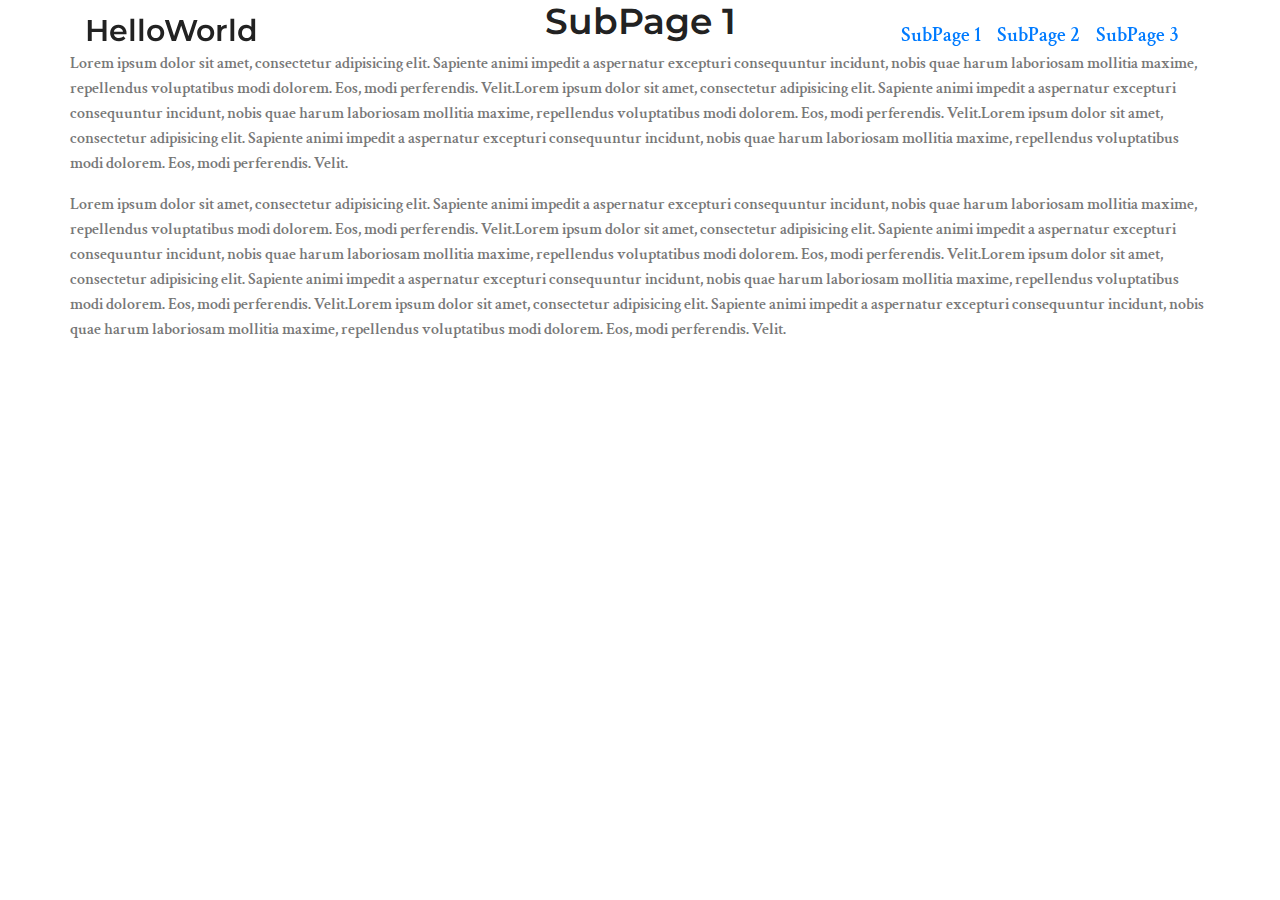
<file: subpage1.html>
<!DOCTYPE html>
<html lang="en">
<head>
    <meta charset="UTF-8">
    <meta name="viewport" content="width=device-width, initial-scale=1.0">

    <link rel="stylesheet" href="css/bootstrap.min.css">
    <link rel = "stylesheet" href = "css/style.css">
    <title>SubPage 1</title>
</head>
<body>
    <header>
        <nav class = "navbar navbar-expand-md fixed-top">
            <div class = "container">
                <a href = "index.html" class = "navbar-brand">
                    <h2>HelloWorld</h2>
                </a>
                <div class = "collapse navbar-collapse" id = "navbarbtn"></div>
                    <ul class = "navbar-nav">
                        <li class = "nav-item">
                            <a href = "subpage1.html" class = "navbar-brand">SubPage 1</a>
                        </li>
                        <li class = "nav-item">
                            <a href = "subpage2.html" class = "navbar-brand">SubPage 2</a>
                        </li>
                        <li class = "nav-item">
                            <a href = "subpage3.html" class = "navbar-brand">SubPage 3</a>
                        </li>
                    </ul>
                </div>
            </div>
        </nav>
    </header>
    <main>
        <section id = "hero" class="hero">
            <div class = "container h-100">
                <div class = "row h-100">
                    <div class = "col hero-content text-center d-flex flex-column justify-content-center align-items-center">
                        <h1>SubPage 1</h1>
                    </div>
                </div>
            </div>
        </section>
        <section class = "hero">
            <div class="container h-100">
                <div class="row h-100">
                    <div class="hero-content">
                        <p>
                            Lorem ipsum dolor sit amet, consectetur adipisicing elit. 
                            Sapiente animi impedit a aspernatur excepturi consequuntur incidunt, 
                            nobis quae harum laboriosam mollitia maxime, repellendus voluptatibus modi dolorem. 
                            Eos, modi perferendis. Velit.Lorem ipsum dolor sit amet, consectetur adipisicing elit. 
                            Sapiente animi impedit a aspernatur excepturi consequuntur incidunt, 
                            nobis quae harum laboriosam mollitia maxime, repellendus voluptatibus modi dolorem. 
                            Eos, modi perferendis. Velit.Lorem ipsum dolor sit amet, consectetur adipisicing elit. 
                            Sapiente animi impedit a aspernatur excepturi consequuntur incidunt, 
                            nobis quae harum laboriosam mollitia maxime, repellendus voluptatibus modi dolorem. 
                            Eos, modi perferendis. Velit.
                        </p>
                        <p>
                            Lorem ipsum dolor sit amet, consectetur adipisicing elit. 
                            Sapiente animi impedit a aspernatur excepturi consequuntur incidunt, 
                            nobis quae harum laboriosam mollitia maxime, repellendus voluptatibus modi dolorem. 
                            Eos, modi perferendis. Velit.Lorem ipsum dolor sit amet, consectetur adipisicing elit. 
                            Sapiente animi impedit a aspernatur excepturi consequuntur incidunt, 
                            nobis quae harum laboriosam mollitia maxime, repellendus voluptatibus modi dolorem. 
                            Eos, modi perferendis. Velit.Lorem ipsum dolor sit amet, consectetur adipisicing elit. 
                            Sapiente animi impedit a aspernatur excepturi consequuntur incidunt, 
                            nobis quae harum laboriosam mollitia maxime, repellendus voluptatibus modi dolorem. 
                            Eos, modi perferendis. Velit.Lorem ipsum dolor sit amet, consectetur adipisicing elit. 
                            Sapiente animi impedit a aspernatur excepturi consequuntur incidunt, 
                            nobis quae harum laboriosam mollitia maxime, repellendus voluptatibus modi dolorem. 
                            Eos, modi perferendis. Velit.
                        </p>
    </main>
</body>
</html>
</file>
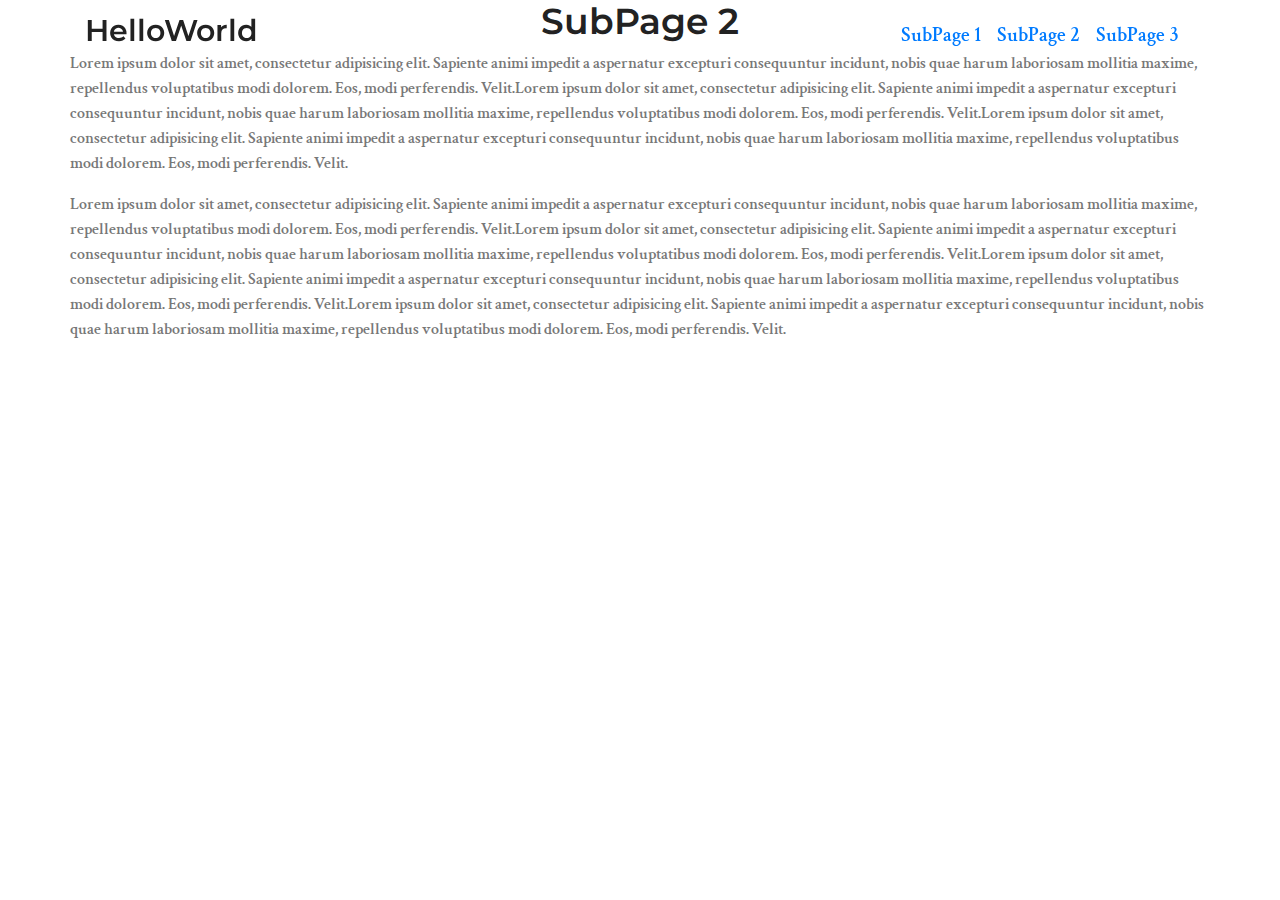
<file: subpage2.html>
<!DOCTYPE html>
<html lang="en">
<head>
    <meta charset="UTF-8">
    <meta name="viewport" content="width=device-width, initial-scale=1.0">

    <link rel="stylesheet" href="css/bootstrap.min.css">
    <link rel = "stylesheet" href = "css/style.css">
    <title>SubPage 2</title>
</head>
<body>
    <header>
        <nav class = "navbar navbar-expand-md fixed-top">
            <div class = "container">
                <a href = "index.html" class = "navbar-brand">
                    <h2>HelloWorld</h2>
                </a>
                <div class = "collapse navbar-collapse" id = "navbarbtn"></div>
                    <ul class = "navbar-nav">
                        <li class = "nav-item">
                            <a href = "subpage1.html" class = "navbar-brand">SubPage 1</a>
                        </li>
                        <li class = "nav-item">
                            <a href = "subpage2.html" class = "navbar-brand">SubPage 2</a>
                        </li>
                        <li class = "nav-item">
                            <a href = "subpage3.html" class = "navbar-brand">SubPage 3</a>
                        </li>
                    </ul>
                </div>
            </div>
        </nav>
    </header>
    <main>
        <section id = "hero" class="hero">
            <div class = "container h-100">
                <div class = "row h-100">
                    <div class = "col hero-content text-center d-flex flex-column justify-content-center align-items-center">
                        <h1>SubPage 2</h1>
                    </div>
                </div>
            </div>
        </section>
        <section class = "hero">
            <div class="container h-100">
                <div class="row h-100">
                    <div class="hero-content">
                        <p>
                            Lorem ipsum dolor sit amet, consectetur adipisicing elit. 
                            Sapiente animi impedit a aspernatur excepturi consequuntur incidunt, 
                            nobis quae harum laboriosam mollitia maxime, repellendus voluptatibus modi dolorem. 
                            Eos, modi perferendis. Velit.Lorem ipsum dolor sit amet, consectetur adipisicing elit. 
                            Sapiente animi impedit a aspernatur excepturi consequuntur incidunt, 
                            nobis quae harum laboriosam mollitia maxime, repellendus voluptatibus modi dolorem. 
                            Eos, modi perferendis. Velit.Lorem ipsum dolor sit amet, consectetur adipisicing elit. 
                            Sapiente animi impedit a aspernatur excepturi consequuntur incidunt, 
                            nobis quae harum laboriosam mollitia maxime, repellendus voluptatibus modi dolorem. 
                            Eos, modi perferendis. Velit.
                        </p>
                        <p>
                            Lorem ipsum dolor sit amet, consectetur adipisicing elit. 
                            Sapiente animi impedit a aspernatur excepturi consequuntur incidunt, 
                            nobis quae harum laboriosam mollitia maxime, repellendus voluptatibus modi dolorem. 
                            Eos, modi perferendis. Velit.Lorem ipsum dolor sit amet, consectetur adipisicing elit. 
                            Sapiente animi impedit a aspernatur excepturi consequuntur incidunt, 
                            nobis quae harum laboriosam mollitia maxime, repellendus voluptatibus modi dolorem. 
                            Eos, modi perferendis. Velit.Lorem ipsum dolor sit amet, consectetur adipisicing elit. 
                            Sapiente animi impedit a aspernatur excepturi consequuntur incidunt, 
                            nobis quae harum laboriosam mollitia maxime, repellendus voluptatibus modi dolorem. 
                            Eos, modi perferendis. Velit.Lorem ipsum dolor sit amet, consectetur adipisicing elit. 
                            Sapiente animi impedit a aspernatur excepturi consequuntur incidunt, 
                            nobis quae harum laboriosam mollitia maxime, repellendus voluptatibus modi dolorem. 
                            Eos, modi perferendis. Velit.
                        </p>
    </main>
</body>
</html>
</file>
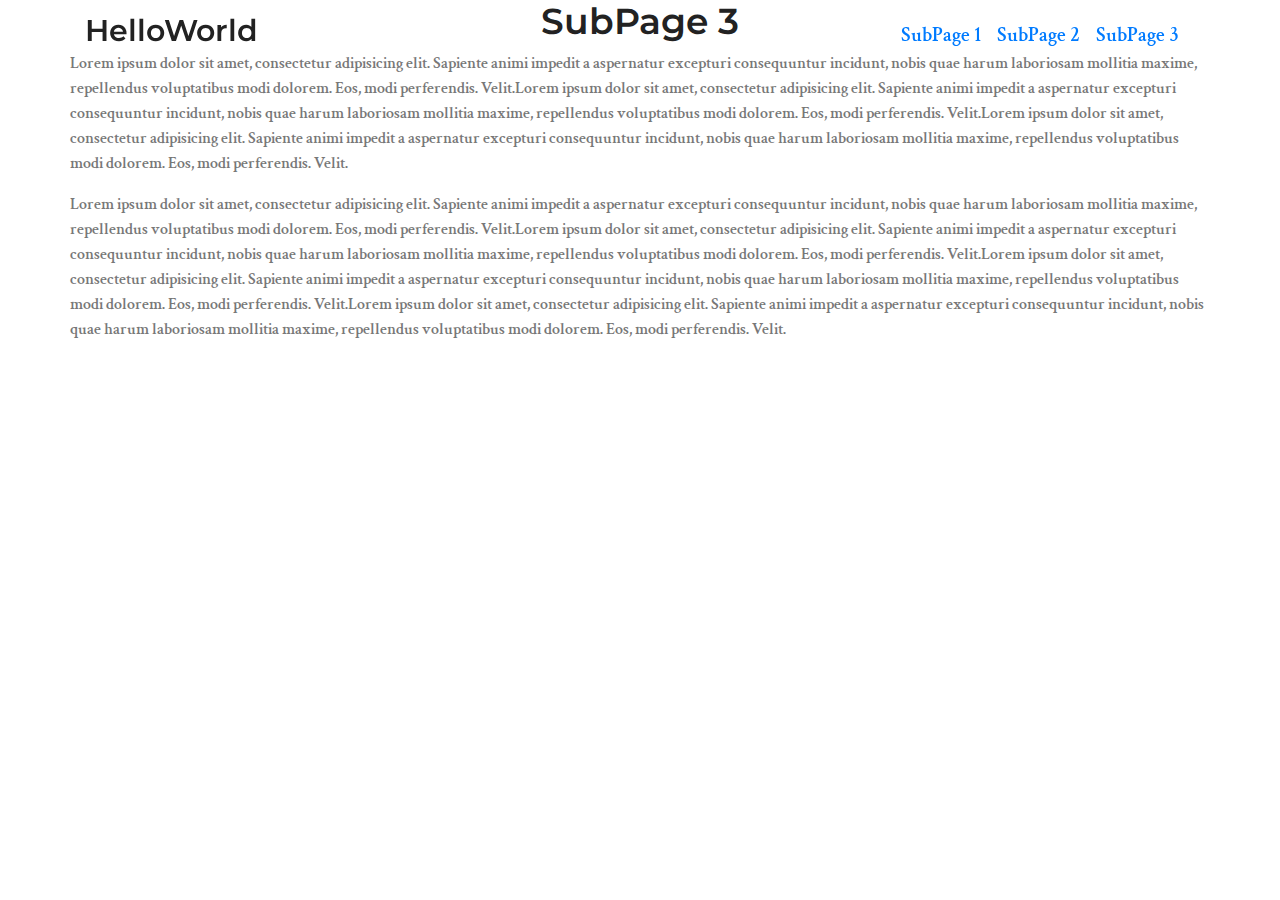
<file: subpage3.html>
<!DOCTYPE html>
<html lang="en">
<head>
    <meta charset="UTF-8">
    <meta name="viewport" content="width=device-width, initial-scale=1.0">

    <link rel="stylesheet" href="css/bootstrap.min.css">
    <link rel = "stylesheet" href = "css/style.css">
    <title>SubPage 3</title>
</head>
<body>
    <header>
        <nav class = "navbar navbar-expand-md fixed-top">
            <div class = "container">
                <a href = "index.html" class = "navbar-brand">
                    <h2>HelloWorld</h2>
                </a>
                <div class = "collapse navbar-collapse" id = "navbarbtn"></div>
                    <ul class = "navbar-nav">
                        <li class = "nav-item">
                            <a href = "subpage1.html" class = "navbar-brand">SubPage 1</a>
                        </li>
                        <li class = "nav-item">
                            <a href = "subpage2.html" class = "navbar-brand">SubPage 2</a>
                        </li>
                        <li class = "nav-item">
                            <a href = "subpage3.html" class = "navbar-brand">SubPage 3</a>
                        </li>
                    </ul>
                </div>
            </div>
        </nav>
    </header>
    <main>
        <section id = "hero" class="hero">
            <div class = "container h-100">
                <div class = "row h-100">
                    <div class = "col hero-content text-center d-flex flex-column justify-content-center align-items-center">
                        <h1>SubPage 3</h1>
                    </div>
                </div>
            </div>
        </section>
        <section class = "hero">
            <div class="container h-100">
                <div class="row h-100">
                    <div class="hero-content">
                        <p>
                            Lorem ipsum dolor sit amet, consectetur adipisicing elit. 
                            Sapiente animi impedit a aspernatur excepturi consequuntur incidunt, 
                            nobis quae harum laboriosam mollitia maxime, repellendus voluptatibus modi dolorem. 
                            Eos, modi perferendis. Velit.Lorem ipsum dolor sit amet, consectetur adipisicing elit. 
                            Sapiente animi impedit a aspernatur excepturi consequuntur incidunt, 
                            nobis quae harum laboriosam mollitia maxime, repellendus voluptatibus modi dolorem. 
                            Eos, modi perferendis. Velit.Lorem ipsum dolor sit amet, consectetur adipisicing elit. 
                            Sapiente animi impedit a aspernatur excepturi consequuntur incidunt, 
                            nobis quae harum laboriosam mollitia maxime, repellendus voluptatibus modi dolorem. 
                            Eos, modi perferendis. Velit.
                        </p>
                        <p>
                            Lorem ipsum dolor sit amet, consectetur adipisicing elit. 
                            Sapiente animi impedit a aspernatur excepturi consequuntur incidunt, 
                            nobis quae harum laboriosam mollitia maxime, repellendus voluptatibus modi dolorem. 
                            Eos, modi perferendis. Velit.Lorem ipsum dolor sit amet, consectetur adipisicing elit. 
                            Sapiente animi impedit a aspernatur excepturi consequuntur incidunt, 
                            nobis quae harum laboriosam mollitia maxime, repellendus voluptatibus modi dolorem. 
                            Eos, modi perferendis. Velit.Lorem ipsum dolor sit amet, consectetur adipisicing elit. 
                            Sapiente animi impedit a aspernatur excepturi consequuntur incidunt, 
                            nobis quae harum laboriosam mollitia maxime, repellendus voluptatibus modi dolorem. 
                            Eos, modi perferendis. Velit.Lorem ipsum dolor sit amet, consectetur adipisicing elit. 
                            Sapiente animi impedit a aspernatur excepturi consequuntur incidunt, 
                            nobis quae harum laboriosam mollitia maxime, repellendus voluptatibus modi dolorem. 
                            Eos, modi perferendis. Velit.
                        </p>
    </main>
</body>
</html>
</file>
<file: css/style.css>
/*----------------------------------------------------
@File: Default Styles
@Author: SPONDON IT
Author E-mail: info@spondonit.com

This file contains the styling for the actual theme, this
is the file you need to edit to change the look of the
theme.
---------------------------------------------------- */
/*=====================================================================
@Template Name: Medicare Medical
@Author: Naim LAsker
@Developed By: Naim LAsker


=====================================================================*/
/*----------------------------------------------------*/
/*font Variables*/
/*Color Variables*/
/*=================== fonts ====================*/
@import url("https://fonts.googleapis.com/css?family=Crimson+Text:400,400i,600|Montserrat:400,600");
/*---------------------------------------------------- */
/*----------------------------------------------------*/
/*---------------------------------------------------- */
/*----------------------------------------------------*/
body {
  line-height: 25px;
  font-size: 16px;
  font-family: "Crimson Text", serif;
  font-weight: 600;
  color: #777777; }

h1,
h2,
h3,
h4,
h5,
h6 {
  font-family: "Montserrat", sans-serif;
  font-weight: 600;
  color: #222222; }

.list {
  list-style: none;
  margin: 0px;
  padding: 0px; }

a {
  text-decoration: none;
  transition: all 0.3s ease-in-out; }
  a:hover, a:focus {
    text-decoration: none;
    outline: none; }

.row.m0 {
  margin: 0px; }

button:focus {
  outline: none;
  box-shadow: none; }

.mb-15 {
  margin-bottom: 15px; }

.mt-10 {
  margin-top: 10px; }

.mt-20 {
  margin-top: 20px; }

.mt-25 {
  margin-top: 25px; }

.white_bg {
  background: #fff !important; }

.mt-100 {
  margin-top: 100px; }
  @media (max-width: 991px) {
    .mt-100 {
      margin-top: 0px; } }

.mt--100 {
  margin-top: -100px; }
  @media (max-width: 991px) {
    .mt--100 {
      margin-top: 0px; } }

/*---------------------------------------------------- */
/*----------------------------------------------------*/
.section_gap {
  padding: 40px 0; }
  @media (max-width: 991px) {
    .section_gap {
      padding: 60px 0; } }

.section_gap_top {
  padding-top: 40px; }
  @media (max-width: 991px) {
    .section_gap_top {
      padding-top: 60px; } }

.section_gap_bottom {
  padding-bottom: 10px; }
  @media (max-width: 991px) {
    .section_gap_bottom {
      padding-bottom: 10px; } }

/* Main Title Area css
============================================================================================ */
.main_title {
  text-align: center;
  margin-bottom: 75px; }
  @media (max-width: 991px) {
    .main_title {
      margin-bottom: 40px; } }
  .main_title h2 {
    font-size: 36px;
    line-height: 30px;
    font-weight: bold;
    margin-bottom: 15px; }
    @media (max-width: 575px) {
      .main_title h2 {
        font-size: 30px;
        margin-bottom: 10px; } }
  .main_title p {
    font-size: 16px;
    margin-bottom: 0px;
    max-width: 570px;
    font-weight: 300;
    margin: auto; }

.lite_bg {
  background: #f9f9f9; }

/* End Main Title Area css
============================================================================================ */
/* Start Gradient Area css
============================================================================================ */
.gradient-bg, #search_input_box, .header-top .header-top-right a:hover, .single_feature:nth-child(3), .single_department:hover, .single_course .course_content .course_meta .price, .testimonial_area .owl-thumb-item.active .overlay-grad, .testimonial_area .owl-thumb-item .overlay-grad:hover, .testimonial_area .owl-thumb-item .overlay-grad.active, .registration_area, .categories_post:hover .categories_details, .blog_right_sidebar .widget_title, .blog_right_sidebar .search_widget .input-group .form-control, .blog_right_sidebar .newsletter_widget .bbtns, .blog_right_sidebar .tag_cloud_widget ul li a:hover, .blog-pagination .page-item.active .page-link, .blog-pagination .page-link:hover, .comments-area .btn-reply:hover, .blog_btn:hover, .footer-area .footer-bottom .footer-social a:hover {
  background: -webkit-linear-gradient(90deg, #00aee0 0%, #00fedc 100%);
  background: -moz-linear-gradient(90deg, #00aee0 0%, #00fedc 100%);
  background: -ms-linear-gradient(90deg, #00aee0 0%, #00fedc 100%);
  background: -o-linear-gradient(90deg, #00aee0 0%, #00fedc 100%);
  background: linear-gradient(90deg, #00aee0 0%, #00fedc 100%); }

.gradient-bg2, .single_feature:nth-child(1), .single_course .course_content .course_meta .price.df_color1 {
  background: -webkit-linear-gradient(90deg, #e94086 0%, #e5925a 100%);
  background: -moz-linear-gradient(90deg, #e94086 0%, #e5925a 100%);
  background: -ms-linear-gradient(90deg, #e94086 0%, #e5925a 100%);
  background: -o-linear-gradient(90deg, #e94086 0%, #e5925a 100%);
  background: linear-gradient(90deg, #e94086 0%, #e5925a 100%); }

.gradient-bg3, .single_feature:nth-child(2), .single_course .course_content .course_meta .price.df_color2 {
  background: -webkit-linear-gradient(90deg, #7349cc 0%, #e163e4 100%);
  background: -moz-linear-gradient(90deg, #7349cc 0%, #e163e4 100%);
  background: -ms-linear-gradient(90deg, #7349cc 0%, #e163e4 100%);
  background: -o-linear-gradient(90deg, #7349cc 0%, #e163e4 100%);
  background: linear-gradient(90deg, #7349cc 0%, #e163e4 100%); }

.gradient-color, .blog_details h2:hover {
  background: -webkit-linear-gradient(90deg, #00aee0 0%, #00fedc 100%);
  background: -moz-linear-gradient(90deg, #00aee0 0%, #00fedc 100%);
  background: -ms-linear-gradient(90deg, #00aee0 0%, #00fedc 100%);
  background: -o-linear-gradient(90deg, #00aee0 0%, #00fedc 100%);
  background: linear-gradient(90deg, #00aee0 0%, #00fedc 100%);
  -webkit-background-clip: text;
  -webkit-text-fill-color: transparent; }

/* End Gradient Area css
============================================================================================ */
/* Start Buttons Area css
============================================================================================ */
.primary-btn {
  display: inline-block;
  background: -webkit-linear-gradient(to right, #00aee0 0%, #00fedc 51%, #00aee0 100%);
  background: -moz-linear-gradient(to right, #00aee0 0%, #00fedc 51%, #00aee0 100%);
  background: -ms-linear-gradient(to right, #00aee0 0%, #00fedc 51%, #00aee0 100%);
  background: -o-linear-gradient(to right, #00aee0 0%, #00fedc 51%, #00aee0 100%);
  background: linear-gradient(to right, #00aee0 0%, #00fedc 51%, #00aee0 100%);
  background-size: 200% auto;
  padding: 0px 38px;
  color: #fff;
  font-family: "Montserrat", sans-serif;
  font-size: 13px;
  font-weight: 600;
  line-height: 50px;
  border-radius: 0px;
  outline: none !important;
  box-shadow: 0px 20px 50px rgba(0, 175, 224, 0.3);
  text-align: center;
  cursor: pointer;
  -webkit-transition: all 0.3s ease 0s;
  -moz-transition: all 0.3s ease 0s;
  -o-transition: all 0.3s ease 0s;
  transition: all 0.3s ease 0s; }
  .primary-btn:hover {
    background-position: right center;
    color: #fff;
    box-shadow: none; }

/* End Buttons Area css
============================================================================================ */
/* Start Overlay css
============================================================================================ */
.overlay {
  position: relative; }

.overlay:after {
  position: absolute;
  left: 0;
  top: 0;
  height: 100%;
  width: 100%;
  content: "";
  z-index: -1; }

/* End Overlay css
============================================================================================ */
/*---------------------------------------------------- */
/*----------------------------------------------------*/
.header_area {
  position: relative;
  width: 100%;
  z-index: 99;
  transition: background 0.4s, all 0.3s linear; }
  .header_area .navbar {
    background: transparent;
    padding: 0px;
    border: 0px;
    border-radius: 0px; }
    .header_area .navbar .nav .nav-item {
      margin-right: 45px; }
      .header_area .navbar .nav .nav-item .nav-link {
        font: 600 12px/80px "Montserrat", sans-serif;
        text-transform: uppercase;
        color: #222222;
        padding: 0px;
        display: inline-block; }
        .header_area .navbar .nav .nav-item .nav-link:after {
          display: none; }
      .header_area .navbar .nav .nav-item:hover .nav-link, .header_area .navbar .nav .nav-item.active .nav-link {
        color: #00aee0; }
      .header_area .navbar .nav .nav-item.submenu {
        position: relative; }
        .header_area .navbar .nav .nav-item.submenu ul {
          border: none;
          padding: 0px;
          border-radius: 0px;
          box-shadow: none;
          margin: 0px;
          background: #fff; }
          @media (min-width: 992px) {
            .header_area .navbar .nav .nav-item.submenu ul {
              position: absolute;
              top: 120%;
              left: 0px;
              min-width: 200px;
              text-align: left;
              opacity: 0;
              transition: all 300ms ease-in;
              visibility: hidden;
              display: block;
              border: none;
              padding: 0px;
              border-radius: 0px; } }
          .header_area .navbar .nav .nav-item.submenu ul:before {
            content: "";
            width: 0;
            height: 0;
            border-style: solid;
            border-width: 10px 10px 0 10px;
            border-color: #eeeeee transparent transparent transparent;
            position: absolute;
            right: 24px;
            top: 45px;
            z-index: 3;
            opacity: 0;
            transition: all 400ms linear; }
          .header_area .navbar .nav .nav-item.submenu ul .nav-item {
            display: block;
            float: none;
            margin-right: 0px;
            border-bottom: 1px solid #ededed;
            margin-left: 0px;
            transition: all 0.4s linear; }
            .header_area .navbar .nav .nav-item.submenu ul .nav-item .nav-link {
              line-height: 45px;
              color: #222222;
              padding: 0px 30px;
              transition: all 150ms linear;
              display: block;
              margin-right: 0px; }
            .header_area .navbar .nav .nav-item.submenu ul .nav-item:last-child {
              border-bottom: none; }
            .header_area .navbar .nav .nav-item.submenu ul .nav-item:hover .nav-link {
              background: #00aee0;
              color: #fff; }
        @media (min-width: 992px) {
          .header_area .navbar .nav .nav-item.submenu:hover ul {
            visibility: visible;
            opacity: 1;
            top: 100%; } }
        .header_area .navbar .nav .nav-item.submenu:hover ul .nav-item {
          margin-top: 0px; }
      .header_area .navbar .nav .nav-item:last-child {
        margin-right: 0px; }
    .header_area .navbar .search {
      font-size: 12px;
      line-height: 60px;
      display: inline-block;
      color: #222222; }
      .header_area .navbar .search i {
        font-weight: 600; }
  .header_area.navbar_fixed .main_menu {
    position: fixed;
    width: 100%;
    top: -70px;
    left: 0;
    right: 0;
    background: #ffffff;
    -webkit-transform: translateY(70px);
    -moz-transform: translateY(70px);
    -ms-transform: translateY(70px);
    -o-transform: translateY(70px);
    transform: translateY(70px);
    -webkit-transition: all 0.3s ease 0s;
    -moz-transition: all 0.3s ease 0s;
    -o-transition: all 0.3s ease 0s;
    transition: all 0.3s ease 0s;
    box-shadow: 0px 3px 16px 0px rgba(0, 0, 0, 0.1); }
    .header_area.navbar_fixed .main_menu .navbar .nav .nav-item .nav-link {
      line-height: 70px; }

#search_input_box {
  text-align: center;
  padding: 5px 20px; }
  #search_input_box .form-control {
    padding-left: 0;
    background: transparent;
    border: 0;
    color: #ffffff;
    font-weight: 600;
    font-size: 18px; }
    #search_input_box .form-control:focus {
      box-shadow: none;
      outline: none; }
  #search_input_box input.placeholder {
    color: #ffffff;
    font-size: 16px; }
  #search_input_box input:-moz-placeholder {
    color: #ffffff;
    font-size: 16px; }
  #search_input_box input::-moz-placeholder {
    color: #ffffff;
    font-size: 16px; }
  #search_input_box input::-webkit-input-placeholder {
    color: #ffffff;
    font-size: 16px; }
  #search_input_box .btn {
    width: 0;
    height: 0;
    padding: 0;
    border: 0; }
  #search_input_box .lnr-cross {
    color: #fff;
    font-weight: 600;
    cursor: pointer;
    padding: 10px 0; }

.header-top {
  background: #000000; }
  @media (max-width: 991px) {
    .header-top {
      display: none; } }
  .header-top a {
    color: #fff; }
  .header-top ul li {
    display: inline-block;
    margin-left: 15px; }
  .header-top .header-top-left a {
    margin-right: 60px;
    font-weight: 600; }
    .header-top .header-top-left a .text {
      margin-top: -2px; }
      .header-top .header-top-left a .text span {
        font-size: 14px;
        color: #ffffff; }
    .header-top .header-top-left a .lnr {
      color: #ffffff;
      margin-right: 8px; }
  @media (max-width: 767px) {
    .header-top .header-top-left .text {
      display: none; } }
  .header-top .header-top-right {
    text-align: right; }
    .header-top .header-top-right a {
      padding: 0 20px;
      height: 40px;
      display: inline-block;
      line-height: 40px;
      font-size: 14px;
      font-weight: 600;
      font-family: "Montserrat", sans-serif;
      background: transparent;
      -webkit-transition: all 0.3s ease 0s;
      -moz-transition: all 0.3s ease 0s;
      -o-transition: all 0.3s ease 0s;
      transition: all 0.3s ease 0s; }

/*---------------------------------------------------- */
/*----------------------------------------------------*/
/* Home Banner Area css
============================================================================================ */
.home_banner_area {
  z-index: 1;
  min-height: 780px;
  display: flex;
  position: relative;
  background: linear-gradient(0deg, rgba(169, 167, 55, 0.4), rgba(37, 71, 223, 0.4)), url("https://www.cru.org/communities/campus/us/wp-content/uploads/sites/153/2019/03/hero_img.jpg") no-repeat scroll center; 
  background-size: cover;
}
  .home_banner_area .banner_inner {
    position: relative;
    z-index: 10;
    width: 100%;
    display: flex; }
    .home_banner_area .banner_inner .container {
      vertical-align: middle;
      align-self: center; }
    .home_banner_area .banner_inner .banner_content {
      color: #fff; }
      .home_banner_area .banner_inner .banner_content h2 {
        margin-top: 0px;
        font-size: 48px;
        font-weight: 700;
        color: #fff;
        line-height: 54px; }
      .home_banner_area .banner_inner .banner_content h3 {
            margin-top: 0px;
            font-size: 30px;
            font-weight: 700;
            color: #fff;
            line-height: 54px; }
      .home_banner_area .banner_inner .banner_content p {
        max-width: 520px;
        font-size: 20px;
        font-family:"Crimson Text", serif;
        font-weight: 600;
        margin: 25px 0px 45px; }
  .home_banner_area .search_course_wrap {
    margin-top: 40px;
    margin-bottom: 50px; }
    .home_banner_area .search_course_wrap .form_box {
      background: rgba(255, 255, 255, 0.15);
      max-width: 390px;
      padding: 10px 0px; }
      @media (max-width: 470px) {
        .home_banner_area .search_course_wrap .form_box {
          max-width: 210px;
          padding: 0; } }
    .home_banner_area .search_course_wrap .form-control {
      height: 50px;
      background: transparent;
      padding: 0 20px;
      border-radius: 0;
      display: inline-block;
      border: 0; }
    .home_banner_area .search_course_wrap input {
      font-size: 18px;
      color: #ffffff; }
      .home_banner_area .search_course_wrap input.placeholder {
        color: #ffffff;
        font-size: 14px; }
      .home_banner_area .search_course_wrap input:-moz-placeholder {
        color: #ffffff;
        font-size: 14px; }
      .home_banner_area .search_course_wrap input::-moz-placeholder {
        color: #ffffff;
        font-size: 14px; }
      .home_banner_area .search_course_wrap input::-webkit-input-placeholder {
        color: #ffffff;
        font-size: 14px; }
      .home_banner_area .search_course_wrap input:focus {
        box-shadow: none; }
    .home_banner_area .search_course_wrap .search_course_btn {
      background: -webkit-linear-gradient(to right, #00aee0 0%, #00fedc 51%, #00aee0 100%);
      background: -moz-linear-gradient(to right, #00aee0 0%, #00fedc 51%, #00aee0 100%);
      background: -ms-linear-gradient(to right, #00aee0 0%, #00fedc 51%, #00aee0 100%);
      background: -o-linear-gradient(to right, #00aee0 0%, #00fedc 51%, #00aee0 100%);
      background: linear-gradient(to right, #00aee0 0%, #00fedc 51%, #00aee0 100%);
      background-size: 200% auto;
      border-radius: 0;
      color: #fff;
      position: relative;
      left: 60px;
      padding: 10px 35px;
      border: 0;
      font-size: 13px;
      font-weight: 600;
      text-transform: uppercase;
      -webkit-transition: all 0.3s ease 0s;
      -moz-transition: all 0.3s ease 0s;
      -o-transition: all 0.3s ease 0s;
      transition: all 0.3s ease 0s; }
      @media (max-width: 480px) {
        .home_banner_area .search_course_wrap .search_course_btn {
          padding: 8px 16px;
          left: 0; } }
      .home_banner_area .search_course_wrap .search_course_btn:focus {
        box-shadow: none; }
      .home_banner_area .search_course_wrap .search_course_btn:hover {
        background-position: right center; }

.blog_banner {
  min-height: 780px;
  position: relative;
  z-index: 1;
  overflow: hidden;
  margin-bottom: 0px; }
  .blog_banner .banner_inner {
    background: #04091e;
    position: relative;
    overflow: hidden;
    width: 100%;
    min-height: 780px;
    z-index: 1; }
    .blog_banner .banner_inner .overlay {
      background: url(../img/banner/banner-2.jpg) no-repeat center center;
      opacity: 0.5;
      height: 125%;
      position: absolute;
      left: 0px;
      top: 0px;
      width: 100%;
      z-index: -1; }
    .blog_banner .banner_inner .blog_b_text {
      max-width: 700px;
      margin: auto;
      color: #fff;
      margin-top: 40px; }
      .blog_banner .banner_inner .blog_b_text h2 {
        font-size: 60px;
        font-weight: 500;
        font-family: "Crimson Text", serif;
        line-height: 66px;
        margin-bottom: 15px; }
      .blog_banner .banner_inner .blog_b_text p {
        font-size: 16px;
        margin-bottom: 35px; }
      .blog_banner .banner_inner .blog_b_text #ffffff_bg_btn {
        line-height: 42px;
        padding: 0px 45px; }

.banner_area {
  position: relative;
  background: url(../img/banner/banner.JPG) no-repeat center center;
  z-index: 1;
  min-height: 392px;
  background-size:100% 100%;
  padding-top: 0 !important; }
  .banner_area .banner_inner {
    position: relative;
    overflow: hidden;
    width: 100%;
    min-height: 392px;
    z-index: 1; }
    .banner_area .banner_inner .overlay {
      position: absolute;
      left: 0;
      right: 0;
      top: 0;
      bottom: 0;
      background: #000;
      opacity: 0.4; }
    .banner_area .banner_inner .banner_content {
      position: relative;
      z-index: 2;
      color: #fff; }
      .banner_area .banner_inner .banner_content h2 {
        color: #fff;
        font-size: 48px; }
      @media (max-width: 991px) {
        .banner_area .banner_inner .banner_content p {
          display: none; } }
      .banner_area .banner_inner .banner_content .page_link {
        display: inline-block;
        padding: 7px 20px;
        border-top: 1px solid #fff;
        border-bottom: 1px solid #fff;
        margin-top: 20px; }
        .banner_area .banner_inner .banner_content .page_link a {
          font-size: 14px;
          color: #fff;
          font-family: "Crimson Text", serif;
          margin-right: 32px;
          position: relative;
          text-transform: uppercase; }
          .banner_area .banner_inner .banner_content .page_link a:before {
            content: "\f178";
            font: normal normal normal 14px/1 FontAwesome;
            position: absolute;
            right: -25px;
            top: 50%;
            transform: translateY(-50%); }
          .banner_area .banner_inner .banner_content .page_link a:last-child {
            margin-right: 0px; }
            .banner_area .banner_inner .banner_content .page_link a:last-child:before {
              display: none; }

.banner_area_map {
  position: relative;
  background: url(../img/banner/dmap.JPG) no-repeat center center;
  z-index: 1;
  min-height: 392px;
  background-size:100% 100%;
  padding-top: 0 !important; }
  .banner_area_map .banner_inner {
    position: relative;
    overflow: hidden;
    width: 100%;
    min-height: 392px;
    z-index: 1; }
    .banner_area_map .banner_inner .overlay {
      position: absolute;
      left: 0;
      right: 0;
      top: 0;
      bottom: 0;
      background: #000;
      opacity: 0.4; }
    .banner_area_map .banner_inner .banner_content {
      position: relative;
      z-index: 2;
      color: #fff; }
      .banner_area_map .banner_inner .banner_content h2 {
        color: #fff;
        font-size: 48px; }
      @media (max-width: 991px) {
        .banner_area_map .banner_inner .banner_content p {
          display: none; } }
      .banner_area_map .banner_inner .banner_content .page_link {
        display: inline-block;
        padding: 7px 20px;
        border-top: 1px solid #fff;
        border-bottom: 1px solid #fff;
        margin-top: 20px; }
        .banner_area_map .banner_inner .banner_content .page_link a {
          font-size: 14px;
          color: #fff;
          font-family: "Crimson Text", serif;
          margin-right: 32px;
          position: relative;
          text-transform: uppercase; }
          .banner_area_map .banner_inner .banner_content .page_link a:before {
            content: "\f178";
            font: normal normal normal 14px/1 FontAwesome;
            position: absolute;
            right: -25px;
            top: 50%;
            transform: translateY(-50%); }
          .banner_area_map .banner_inner .banner_content .page_link a:last-child {
            margin-right: 0px; }
            .banner_area_map .banner_inner .banner_content .page_link a:last-child:before {
              display: none; }
.banner_area_sc {
  position: relative;
  background: url(../img/banner/sc.JPG) no-repeat center center;
  z-index: 1;
  min-height: 392px;
  background-size:100% 100%;
  padding-top: 0 !important; }
  .banner_area_sc .banner_inner {
    position: relative;
    overflow: hidden;
    width: 100%;
    min-height: 392px;
    z-index: 1; }
    .banner_area_sc .banner_inner .overlay {
      position: absolute;
      left: 0;
      right: 0;
      top: 0;
      bottom: 0;
      background: #000;
      opacity: 0.4; }
    .banner_area_sc .banner_inner .banner_content {
      position: relative;
      z-index: 2;
      color: #fff; }
      .banner_area_sc .banner_inner .banner_content h2 {
        color: #fff;
        font-size: 48px; }
      @media (max-width: 991px) {
        .banner_area_sc .banner_inner .banner_content p {
          display: none; } }
      .banner_area_sc .banner_inner .banner_content .page_link {
        display: inline-block;
        padding: 7px 20px;
        border-top: 1px solid #fff;
        border-bottom: 1px solid #fff;
        margin-top: 20px; }
        .banner_area_sc .banner_inner .banner_content .page_link a {
          font-size: 14px;
          color: #fff;
          font-family: "Crimson Text", serif;
          margin-right: 32px;
          position: relative;
          text-transform: uppercase; }
          .banner_area_sc .banner_inner .banner_content .page_link a:before {
            content: "\f178";
            font: normal normal normal 14px/1 FontAwesome;
            position: absolute;
            right: -25px;
            top: 50%;
            transform: translateY(-50%); }
          .banner_area_sc .banner_inner .banner_content .page_link a:last-child {
            margin-right: 0px; }
            .banner_area_sc .banner_inner .banner_content .page_link a:last-child:before {
              display: none; }

.banner_area_kg {
  position: relative;
  background: url(../img/banner/kg.JPG) no-repeat center center;
  z-index: 1;
  min-height: 392px;
  background-size:100% 100%;
  padding-top: 0 !important; }
  .banner_area_kg .banner_inner {
    position: relative;
    overflow: hidden;
    width: 100%;
    min-height: 392px;
    z-index: 1; }
    .banner_area_kg .banner_inner .overlay {
      position: absolute;
      left: 0;
      right: 0;
      top: 0;
      bottom: 0;
      background: #000;
      opacity: 0.4; }
    .banner_area_kg .banner_inner .banner_content {
      position: relative;
      z-index: 2;
      color: #fff; }
      .banner_area_kg .banner_inner .banner_content h2 {
        color: #fff;
        font-size: 48px; }
      @media (max-width: 991px) {
        .banner_area_kg .banner_inner .banner_content p {
          display: none; } }
      .banner_area_kg .banner_inner .banner_content .page_link {
        display: inline-block;
        padding: 7px 20px;
        border-top: 1px solid #fff;
        border-bottom: 1px solid #fff;
        margin-top: 20px; }
        .banner_area_kg .banner_inner .banner_content .page_link a {
          font-size: 14px;
          color: #fff;
          font-family: "Crimson Text", serif;
          margin-right: 32px;
          position: relative;
          text-transform: uppercase; }
          .banner_area_kg .banner_inner .banner_content .page_link a:before {
            content: "\f178";
            font: normal normal normal 14px/1 FontAwesome;
            position: absolute;
            right: -25px;
            top: 50%;
            transform: translateY(-50%); }
          .banner_area_kg .banner_inner .banner_content .page_link a:last-child {
            margin-right: 0px; }
            .banner_area_kg .banner_inner .banner_content .page_link a:last-child:before {
              display: none; }


.banner_area_es {
  position: relative;
  background: url(../img/banner/es.JPG) no-repeat center center;
  z-index: 1;
  min-height: 392px;
  background-size:100% 100%;
  padding-top: 0 !important; }
  .banner_area_es .banner_inner {
    position: relative;
    overflow: hidden;
    width: 100%;
    min-height: 392px;
    z-index: 1; }
    .banner_area_es .banner_inner .overlay {
      position: absolute;
      left: 0;
      right: 0;
      top: 0;
      bottom: 0;
      background: #000;
      opacity: 0.4; }
    .banner_area_es .banner_inner .banner_content {
      position: relative;
      z-index: 2;
      color: #fff; }
      .banner_area_es .banner_inner .banner_content h2 {
        color: #fff;
        font-size: 48px; }
      @media (max-width: 991px) {
        .banner_area_es .banner_inner .banner_content p {
          display: none; } }
      .banner_area_es .banner_inner .banner_content .page_link {
        display: inline-block;
        padding: 7px 20px;
        border-top: 1px solid #fff;
        border-bottom: 1px solid #fff;
        margin-top: 20px; }
        .banner_area_es .banner_inner .banner_content .page_link a {
          font-size: 14px;
          color: #fff;
          font-family: "Crimson Text", serif;
          margin-right: 32px;
          position: relative;
          text-transform: uppercase; }
          .banner_area_es .banner_inner .banner_content .page_link a:before {
            content: "\f178";
            font: normal normal normal 14px/1 FontAwesome;
            position: absolute;
            right: -25px;
            top: 50%;
            transform: translateY(-50%); }
          .banner_area_es .banner_inner .banner_content .page_link a:last-child {
            margin-right: 0px; }
            .banner_area_es .banner_inner .banner_content .page_link a:last-child:before {
              display: none; }

.banner_area_ms {
  position: relative;
  background: url(../img/banner/ms.JPG) no-repeat center center;
  z-index: 1;
  min-height: 392px;
  background-size:100% 100%;
  padding-top: 0 !important; }
  .banner_area_ms .banner_inner {
    position: relative;
    overflow: hidden;
    width: 100%;
    min-height: 392px;
    z-index: 1; }
    .banner_area_ms .banner_inner .overlay {
      position: absolute;
      left: 0;
      right: 0;
      top: 0;
      bottom: 0;
      background: #000;
      opacity: 0.4; }
    .banner_area_ms .banner_inner .banner_content {
      position: relative;
      z-index: 2;
      color: #fff; }
      .banner_area_ms .banner_inner .banner_content h2 {
        color: #fff;
        font-size: 48px; }
      @media (max-width: 991px) {
        .banner_area_ms .banner_inner .banner_content p {
          display: none; } }
      .banner_area_ms .banner_inner .banner_content .page_link {
        display: inline-block;
        padding: 7px 20px;
        border-top: 1px solid #fff;
        border-bottom: 1px solid #fff;
        margin-top: 20px; }
        .banner_area_ms .banner_inner .banner_content .page_link a {
          font-size: 14px;
          color: #fff;
          font-family: "Crimson Text", serif;
          margin-right: 32px;
          position: relative;
          text-transform: uppercase; }
          .banner_area_ms .banner_inner .banner_content .page_link a:before {
            content: "\f178";
            font: normal normal normal 14px/1 FontAwesome;
            position: absolute;
            right: -25px;
            top: 50%;
            transform: translateY(-50%); }
          .banner_area_ms .banner_inner .banner_content .page_link a:last-child {
            margin-right: 0px; }
            .banner_area_ms .banner_inner .banner_content .page_link a:last-child:before {
              display: none; }

.banner_area_hs {
  position: relative;
  background: url(../img/banner/hs.JPG) no-repeat center center;
  z-index: 1;
  min-height: 392px;
  background-size:100% 100%;
  padding-top: 0 !important; }
  .banner_area_hs .banner_inner {
    position: relative;
    overflow: hidden;
    width: 100%;
    min-height: 392px;
    z-index: 1; }
    .banner_area_hs .banner_inner .overlay {
      position: absolute;
      left: 0;
      right: 0;
      top: 0;
      bottom: 0;
      background: #000;
      opacity: 0.4; }
    .banner_area_hs .banner_inner .banner_content {
      position: relative;
      z-index: 2;
      color: #fff; }
      .banner_area_hs .banner_inner .banner_content h2 {
        color: #fff;
        font-size: 48px; }
      @media (max-width: 991px) {
        .banner_area_hs .banner_inner .banner_content p {
          display: none; } }
      .banner_area_hs .banner_inner .banner_content .page_link {
        display: inline-block;
        padding: 7px 20px;
        border-top: 1px solid #fff;
        border-bottom: 1px solid #fff;
        margin-top: 20px; }
        .banner_area_hs .banner_inner .banner_content .page_link a {
          font-size: 14px;
          color: #fff;
          font-family: "Crimson Text", serif;
          margin-right: 32px;
          position: relative;
          text-transform: uppercase; }
          .banner_area_hs .banner_inner .banner_content .page_link a:before {
            content: "\f178";
            font: normal normal normal 14px/1 FontAwesome;
            position: absolute;
            right: -25px;
            top: 50%;
            transform: translateY(-50%); }
          .banner_area_hs .banner_inner .banner_content .page_link a:last-child {
            margin-right: 0px; }
            .banner_area_hs .banner_inner .banner_content .page_link a:last-child:before {
              display: none; }

/* End Home Banner Area css
============================================================================================ */
/*---------------------------------------------------- */
/*----------------------------------------------------*/
/* Start Features Area css
============================================================================================ */
.feature_area {
  margin-top: -37em; }
  @media (max-width: 991px) {
    .feature_area {
      margin-top: 60px; } }

.single_feature {
  position: relative;
  z-index: 1;
  color: #ffffff;
  padding: 40px; }
  @media (max-width: 480px) {
    .single_feature {
      padding: 40px 20px; } }
  .single_feature:nth-child(1) {
    margin-bottom: 30px; }
  .single_feature:nth-child(2) {
    margin-bottom: 30px; }
  .single_feature .icon {
    margin-right: 20px; }
    .single_feature .icon span {
      font-size: 30px; }
  .single_feature h3 {
    font-size: 20px;
    margin-bottom: 15px;
    color: #ffffff; }
  .single_feature p {
    margin: 0;
    font-size: 18px;}

/* End Features Area css
============================================================================================ */
/* Start Department Area css
============================================================================================ */
.single_department {
  background: #f9f9f9;
  padding: 40px 30px;
  margin-bottom: 30px;
  -webkit-transition: all 0.3s ease 0s;
  -moz-transition: all 0.3s ease 0s;
  -o-transition: all 0.3s ease 0s;
  transition: all 0.3s ease 0s; }
  .single_department img {
    -webkit-transition: all 0.3s ease 0s;
    -moz-transition: all 0.3s ease 0s;
    -o-transition: all 0.3s ease 0s;
    transition: all 0.3s ease 0s; }
  .single_department h4 {
    margin-top: 20px;
    margin-bottom: 0;
    color: #000000;
    -webkit-transition: all 0.3s ease 0s;
    -moz-transition: all 0.3s ease 0s;
    -o-transition: all 0.3s ease 0s;
    transition: all 0.3s ease 0s; }
  .single_department:hover {
    box-shadow: 0px 20px 50px rgba(0, 175, 224, 0.3); }
    .single_department:hover img {
      -webkit-filter: brightness(0) invert(1);
      -moz-filter: brightness(0) invert(1);
      -ms-filter: brightness(0) invert(1);
      -o-filter: brightness(0) invert(1);
      filter: brightness(0) invert(1); }
    .single_department:hover h4 {
      color: #ffffff; }

.dpmt_right h1 {
  font-size: 42px;
  margin-bottom: 25px; }
  @media (max-width: 575px) {
    .dpmt_right h1 {
      font-size: 30px;
      margin-bottom: 15px; } }
.dpmt_right .primary-btn {
  margin-top: 30px; }

/* End Department Area css
============================================================================================ */
/* Start Popular Courses Area css
============================================================================================ */
.popular_courses {
  padding: 120px 0 90px; }
  @media (max-width: 991px) {
    .popular_courses {
      padding: 60px 0 30px; } }

.single_course {
  margin-bottom: 42px; }
  .single_course .course_head {
    position: relative;
    overflow: hidden; }
    .single_course .course_head.overlay:after {
      background: #000;
      opacity: 0.2;
      z-index: 1; }
    .single_course .course_head .authr_meta {
      position: absolute;
      bottom: 15px;
      left: 15px;
      z-index: 2; }
      .single_course .course_head .authr_meta span {
        color: #fff;
        padding-left: 10px; }
      .single_course .course_head .authr_meta img {
        margin-top: -8px;
        -webkit-transition: all 0.3s ease 0s;
        -moz-transition: all 0.3s ease 0s;
        -o-transition: all 0.3s ease 0s;
        transition: all 0.3s ease 0s; }
    .single_course .course_head img {
      -webkit-transition: all 0.3s ease 0s;
      -moz-transition: all 0.3s ease 0s;
      -o-transition: all 0.3s ease 0s;
      transition: all 0.3s ease 0s; }
  .single_course .course_content {
    padding-top: 30px; }
    .single_course .course_content h4 a {
      color: #222222; }
    .single_course .course_content p {
      margin: 0; }
    .single_course .course_content .course_meta {
      margin-top: 25px; }
      .single_course .course_content .course_meta .meta_info {
        margin-right: 25px; }
        .single_course .course_content .course_meta .meta_info a {
          color: #222222; }
        .single_course .course_content .course_meta .meta_info i.lnr {
          padding-right: 5px; }
      .single_course .course_content .course_meta .price {
        padding: 10px 24px;
        font-size: 15px;
        color: #fff;
        font-weight: 600;
        font-family: "Montserrat", sans-serif;
        box-shadow: 0px 20px 50px rgba(0, 175, 224, 0.2); }
        .single_course .course_content .course_meta .price.df_color1 {
          box-shadow: 0px 20px 50px rgba(233, 62, 135, 0.2); }
        .single_course .course_content .course_meta .price.df_color2 {
          box-shadow: 0px 20px 50px rgba(115, 73, 204, 0.2); }
  .single_course:hover .course_head img {
    transform: scale(1.1);
    -webkit-transition: all 0.3s ease 0s;
    -moz-transition: all 0.3s ease 0s;
    -o-transition: all 0.3s ease 0s;
    transition: all 0.3s ease 0s; }
  .single_course:hover h4 a {
    color: #00aee0; }

/* End Popular Courses Area css
============================================================================================ */
/* Start Courses Details Area css
============================================================================================ */
.course_details_area .title {
  font-size: 21px;
  border: none;
  cursor: pointer;
  margin-top: 40px;
  border-bottom: 1px solid #eeeeee;
  position: relative;
  padding-bottom: 10px;
  margin-bottom: 22px; }
  .course_details_area .title:after {
    content: "";
    position: absolute;
    left: 0;
    bottom: -1px;
    height: 1px;
    width: 74px;
    background: #4dbf1c; }

.course_details_left .course_list {
  margin-bottom: 0; }
  @media (max-width: 575px) {
    .course_details_left .course_list {
      padding-left: 0; } }
  .course_details_left .course_list li {
    list-style: none;
    margin-bottom: 20px; }
    .course_details_left .course_list li .primary-btn {
      background: #f9f9f9;
      color: #777777;
      box-shadow: none;
      font-size: 12px; }
      .course_details_left .course_list li .primary-btn:hover {
        background: #00aee0;
        color: #ffffff;
        box-shadow: 0px 10px 30px rgba(0, 175, 224, 0.3); }
      @media (max-width: 575px) {
        .course_details_left .course_list li .primary-btn {
          min-width: 100px;
          font-size: 10px;
          padding: 0 10px; } }
    .course_details_left .course_list li:last-child {
      margin-bottom: 0; }

@media (max-width: 991px) {
  .right-contents {
    margin-top: 50px; } }
.right-contents ul {
  padding-left: 0; }
  .right-contents ul li {
    list-style: none;
    background: #f9f9f9;
    padding: 10px 22px;
    margin-bottom: 10px; }
    .right-contents ul li a {
      color: #777777;
      text-align: left; }
      .right-contents ul li a p {
        margin-bottom: 0px; }
    .right-contents ul li .or {
      color: #222222; }
.right-contents .enroll {
  margin-top: 10px;
  width: 100%; }
.right-contents .reviews span,
.right-contents .reviews .star {
  width: 31%;
  margin-bottom: 10px; }
.right-contents .avg-review {
  background: #04091e;
  text-align: center;
  color: #ffffff;
  font-size: 14px;
  font-weight: 600;
  padding: 20px 0px; }
  .right-contents .avg-review span {
    font-size: 18px;
    color: #00aee0; }
  @media (max-width: 991px) {
    .right-contents .avg-review {
      margin-bottom: 20px; } }
@media (max-width: 1024px) {
  .right-contents .single-reviews .thumb {
    margin-right: 10px; } }
.right-contents .single-reviews h5 {
  display: inline-flex; }
  @media (max-width: 1024px) {
    .right-contents .single-reviews h5 {
      display: block; } }
  .right-contents .single-reviews h5 .star {
    margin-left: 10px; }
    @media (max-width: 1024px) {
      .right-contents .single-reviews h5 .star {
        margin: 10px 0; } }
.right-contents .feedeback {
  margin-top: 30px; }
  .right-contents .feedeback textarea {
    resize: none;
    height: 130px;
    background: #f1f9ff; }
    .right-contents .feedeback textarea:focus {
      box-shadow: none; }
.right-contents .star .checked {
  color: #4dbf1c; }
.right-contents .comments-area {
  padding: 0;
  border: 0;
  background: transparent; }
  .right-contents .comments-area .star {
    margin-left: 20px; }

/* End  Courses Details Area css
============================================================================================ */
/* Strat Big Features Area css
============================================================================================ */
.fact_area {
  position: relative;
  color: #fff;
  background-image: url(../img/features-bg1.jpg);
  background-size: cover;
  z-index: 1;
  padding: 120px 0 90px; }
  @media (max-width: 991px) {
    .fact_area {
      padding: 60px 0 30px; } }
  .fact_area.overlay:after {
    background: #000;
    opacity: 0.6; }
  .fact_area .main_title h2 {
    color: #fff; }
  .fact_area .col-lg-4:nth-child(5) .single_fact {
    margin-top: -129px; }
    @media (max-width: 991px) {
      .fact_area .col-lg-4:nth-child(5) .single_fact {
        margin-top: 0; } }
  @media (max-width: 991px) {
    .fact_area .col-lg-4:nth-child(4) .single_fact {
      margin-top: -100px; } }
  @media (max-width: 767px) {
    .fact_area .col-lg-4:nth-child(4) .single_fact {
      margin-top: 0px; } }
  @media (max-width: 991px) {
    .fact_area .col-lg-4:nth-child(6) .single_fact {
      margin-top: -165px; } }
  @media (max-width: 767px) {
    .fact_area .col-lg-4:nth-child(6) .single_fact {
      margin-top: 0px; } }

.single_fact {
  background: rgba(255, 255, 255, 0.1);
  padding: 40px;
  margin-bottom: 30px;
  border: 1px solid transparent;
  -webkit-transition: all 0.3s ease 0s;
  -moz-transition: all 0.3s ease 0s;
  -o-transition: all 0.3s ease 0s;
  transition: all 0.3s ease 0s; }
  .single_fact h4 {
    color: #fff;
    margin-bottom: 20px; }
  .single_fact p {
    margin: 0px; }
  .single_fact .f_icon {
    margin-bottom: 30px; }
  .single_fact:hover {
    border: 1px solid rgba(255, 255, 255, 0.3); }

/* End Big Features Area css
============================================================================================ */
/* Start Testimonial Area css
============================================================================================ */
.testimonial_area .owl-thumb-item {
  margin-right: 20px;
  position: relative; }
  .testimonial_area .owl-thumb-item:last-child {
    margin-right: 0; }
  .testimonial_area .owl-thumb-item.active .overlay-grad {
    opacity: 0.8; }
  .testimonial_area .owl-thumb-item .overlay-grad {
    position: absolute;
    top: 0;
    left: 0;
    right: 0;
    bottom: 0;
    -webkit-transition: all 0.3s ease 0s;
    -moz-transition: all 0.3s ease 0s;
    -o-transition: all 0.3s ease 0s;
    transition: all 0.3s ease 0s;
    cursor: pointer; }
    .testimonial_area .owl-thumb-item .overlay-grad:hover, .testimonial_area .owl-thumb-item .overlay-grad.active {
      opacity: 0.8; }

.single_testimonial .testimonial_head {
  text-align: center; }
  .single_testimonial .testimonial_head img {
    margin: 0 auto 40px;
    width: auto; }
  .single_testimonial .testimonial_head h4 {
    margin-bottom: 10px; }
  .single_testimonial .testimonial_head .review i.fa {
    color: #ffc000; }
.single_testimonial .testimonial_content {
  margin-top: 30px; }
  .single_testimonial .testimonial_content p {
    font-size: 24px;
    font-weight: 400;
    font-style: italic;
    margin-bottom: 40px; }

/* End Testimonial Area css
============================================================================================ */
/* Start Registration Area css
============================================================================================ */
.clock_sec {
  color: #fff; }
  .clock_sec h1 {
    font-size: 42px;
    color: #fff; }
    @media (max-width: 575px) {
      .clock_sec h1 {
        font-size: 30px; } }
  .clock_sec .clockinner {
    background: rgba(255, 255, 255, 0.2);
    padding: 40px 20px;
    margin-right: 15px;
    text-align: center;
    border: 1px solid #66e9eb;
    border-radius: 5px;
    margin-top: 65px; }
    @media (max-width: 767px) {
      .clock_sec .clockinner {
        margin: 0 15px;
        padding: 10px;
        margin-top: 30px; } }
    @media (max-width: 400px) {
      .clock_sec .clockinner {
        margin-right: 0;
        padding: 10px 5px; } }
    .clock_sec .clockinner:last-child {
      margin-right: 0; }
      @media (max-width: 575px) {
        .clock_sec .clockinner:last-child {
          margin-right: 15px; } }
    .clock_sec .clockinner h1 {
      font-size: 36px;
      display: inline-block; }

.register_form {
  background: #fff;
  text-align: center;
  padding: 40px; }
  @media (max-width: 991px) {
    .register_form {
      margin-top: 30px; } }
  .register_form h3 {
    font-size: 24px;
    margin-bottom: 0; }
  .register_form input {
    width: 100%;
    border: none;
    border-bottom: 1px solid #eeeeee;
    padding: 12px; }
    .register_form input:focus {
      outline: none;
      box-shadow: none; }
    .register_form input.placeholder {
      color: #aaaaaa;
      font-size: 14px;
      font-weight: 500;
      font-family: "Crimson Text", serif; }
    .register_form input:-moz-placeholder {
      color: #aaaaaa;
      font-size: 14px;
      font-weight: 500;
      font-family: "Crimson Text", serif; }
    .register_form input::-moz-placeholder {
      color: #aaaaaa;
      font-size: 14px;
      font-weight: 500;
      font-family: "Crimson Text", serif; }
    .register_form input::-webkit-input-placeholder {
      color: #aaaaaa;
      font-size: 14px;
      font-weight: 500;
      font-family: "Crimson Text", serif; }
  .register_form .primary-btn {
    width: 100%;
    border-radius: 0;
    border: none;
    text-transform: uppercase;
    font-weight: 600;
    margin-top: 30px; }

/* End Registration Area css
============================================================================================ */
/* Start Event Area css
============================================================================================ */
.life_area {
  background-color: #e5efef;
  padding: 120px 0 90px; }
  @media (max-width: 991px) {
    .life_area {
      padding: 60px 0 30px; } }

.journey_area {
  background-color: #e0f6e5;
  padding: 120px 0 90px; }
    @media (max-width: 991px) {
    .journey_area {
    padding: 60px 0 30px; } }

.content{
    font-size: 22px;
    font-weight: 500;
    font-family: "Crimson Text", serif; 
}

.single_event {
  margin-bottom: 30px; }
  .single_event .event_thumb {
    overflow: hidden; }
    .single_event .event_thumb img {
      -webkit-transition: all 0.3s ease 0s;
      -moz-transition: all 0.3s ease 0s;
      -o-transition: all 0.3s ease 0s;
      transition: all 0.3s ease 0s; }
  .single_event .event_details h4 {
    margin-bottom: 15px; }
    .single_event .event_details h4 a {
      color: #222222; }
  .single_event:hover img {
    transform: scale(1.1); }
  .single_event:hover h4 a {
    color: #00aee0; }

/* End Event Area css
============================================================================================ */
/* Start Instructor Area css
============================================================================================ */
.instructors_area {
  padding: 120px 0 90px; }
  @media (max-width: 991px) {
    .instructors_area {
      padding: 60px 0 30px; } }

.single_instructor {
  text-align: center;
  margin-bottom: 30px; }
  .single_instructor .author_decs {
    box-shadow: 0 0 50px rgba(153, 153, 153, 0.1);
    background: #fff;
    padding: 40px;
    margin-top: -30px;
    -webkit-transition: all 0.3s ease 0s;
    -moz-transition: all 0.3s ease 0s;
    -o-transition: all 0.3s ease 0s;
    transition: all 0.3s ease 0s; }
    .single_instructor .author_decs .social_icons {
      margin-top: 20px; }
      .single_instructor .author_decs .social_icons a {
        color: #cccccc;
        padding-right: 10px;
        -webkit-transition: all 0.3s ease 0s;
        -moz-transition: all 0.3s ease 0s;
        -o-transition: all 0.3s ease 0s;
        transition: all 0.3s ease 0s; }
        .single_instructor .author_decs .social_icons a:hover {
          color: #772dff; }
    .single_instructor .author_decs h4 {
      margin: 20px 0px 0px; }
    .single_instructor .author_decs .profession {
      margin-bottom: 15px; }
    .single_instructor .author_decs p {
      margin: 0px; }
  .single_instructor:hover .author_decs {
    box-shadow: 0 20px 50px rgba(0, 0, 0, 0.1); }

/* End Instructor Area css
============================================================================================ */
/*---------------------------------------------------- */
/*----------------------------------------------------*/
/*================= latest_blog_area css =============*/
.latest_blog_area {
  background: #f9f9ff; }

.single-recent-blog-post {
  margin-bottom: 30px; }
  .single-recent-blog-post .thumb {
    overflow: hidden; }
    .single-recent-blog-post .thumb img {
      transition: all 0.7s linear; }
  .single-recent-blog-post .details {
    padding-top: 30px; }
    .single-recent-blog-post .details .sec_h4 {
      line-height: 24px;
      padding: 10px 0px 13px;
      transition: all 0.3s linear; }
      .single-recent-blog-post .details .sec_h4:hover {
        color: #777777; }
  .single-recent-blog-post .date {
    font-size: 14px;
    line-height: 24px;
    font-weight: 400; }
  .single-recent-blog-post:hover img {
    transform: scale(1.23) rotate(10deg); }

.tags .tag_btn {
  font-size: 12px;
  font-weight: 500;
  line-height: 20px;
  border: 1px solid #eeeeee;
  display: inline-block;
  padding: 1px 18px;
  text-align: center;
  color: #222222; }
  .tags .tag_btn:before {
    background: #00aee0; }
  .tags .tag_btn + .tag_btn {
    margin-left: 2px; }

/*========= blog_categorie_area css ===========*/
.blog_categorie_area {
  padding-top: 80px;
  padding-bottom: 80px; }

.categories_post {
  position: relative;
  text-align: center;
  cursor: pointer; }
  .categories_post img {
    max-width: 100%; }
  .categories_post .categories_details {
    position: absolute;
    top: 20px;
    left: 20px;
    right: 20px;
    bottom: 20px;
    background: rgba(34, 34, 34, 0.8);
    color: #fff;
    transition: all 0.3s linear;
    display: flex;
    align-items: center;
    justify-content: center; }
    .categories_post .categories_details h5 {
      margin-bottom: 0px;
      font-size: 18px;
      line-height: 26px;
      text-transform: uppercase;
      color: #fff;
      position: relative; }
    .categories_post .categories_details p {
      font-weight: 300;
      font-size: 14px;
      line-height: 26px;
      margin-bottom: 0px; }
    .categories_post .categories_details .border_line {
      margin: 10px 0px;
      background: #fff;
      width: 100%;
      height: 1px; }
  .categories_post:hover .categories_details {
    background-color: transparent;
    opacity: .6; }

/*============ blog_left_sidebar css ==============*/
.blog_item {
  margin-bottom: 40px; }

.blog_info {
  padding-top: 30px; }
  .blog_info .post_tag {
    padding-bottom: 20px; }
    .blog_info .post_tag a {
      font: 300 14px/21px "Crimson Text", serif;
      color: #222222; }
      .blog_info .post_tag a:hover {
        color: #777777; }
      .blog_info .post_tag a.active {
        color: #00aee0; }
  .blog_info .blog_meta li a {
    font: 300 14px/20px "Crimson Text", serif;
    color: #777777;
    vertical-align: middle;
    padding-bottom: 12px;
    display: inline-block; }
    .blog_info .blog_meta li a i {
      color: #222222;
      font-size: 16px;
      font-weight: 600;
      padding-left: 15px;
      line-height: 20px;
      vertical-align: middle; }
    .blog_info .blog_meta li a:hover {
      color: #00aee0; }

.blog_post img {
  max-width: 100%; }

.blog_details {
  padding-top: 20px; }
  .blog_details h2 {
    font-size: 24px;
    line-height: 36px;
    color: #222222;
    font-weight: 600;
    -webkit-transition: all 0.3s linear;
    -moz-transition: all 0.3s linear;
    -o-transition: all 0.3s linear;
    transition: all 0.3s linear; }
  .blog_details p {
    margin-bottom: 26px; }

.view_btn {
  font-size: 14px;
  line-height: 36px;
  display: inline-block;
  color: #222222;
  font-weight: 500;
  padding: 0px 30px;
  background: #fff; }

.blog_right_sidebar {
  border: 1px solid #eeeeee;
  background: #fafaff;
  padding: 30px; }
  .blog_right_sidebar .widget_title {
    font-size: 18px;
    line-height: 25px;
    text-align: center;
    color: #fff;
    padding: 8px 0px;
    margin-bottom: 30px; }
  .blog_right_sidebar .search_widget .input-group .form-control {
    font-size: 14px;
    line-height: 29px;
    border: 0px;
    width: 100%;
    font-weight: 300;
    color: #fff;
    padding-left: 20px;
    border-radius: 45px;
    z-index: 0; }
    .blog_right_sidebar .search_widget .input-group .form-control.placeholder {
      color: #fff; }
    .blog_right_sidebar .search_widget .input-group .form-control:-moz-placeholder {
      color: #fff; }
    .blog_right_sidebar .search_widget .input-group .form-control::-moz-placeholder {
      color: #fff; }
    .blog_right_sidebar .search_widget .input-group .form-control::-webkit-input-placeholder {
      color: #fff; }
    .blog_right_sidebar .search_widget .input-group .form-control:focus {
      box-shadow: none; }
  .blog_right_sidebar .search_widget .input-group .btn-default {
    position: absolute;
    right: 20px;
    background: transparent;
    border: 0px;
    box-shadow: none;
    font-size: 14px;
    color: #fff;
    padding: 0px;
    top: 50%;
    transform: translateY(-50%);
    z-index: 1; }
  .blog_right_sidebar .author_widget {
    text-align: center; }
    .blog_right_sidebar .author_widget h4 {
      font-size: 18px;
      line-height: 20px;
      color: #222222;
      margin-bottom: 5px;
      margin-top: 30px; }
    .blog_right_sidebar .author_widget p {
      margin-bottom: 0px; }
    .blog_right_sidebar .author_widget .social_icon {
      padding: 7px 0px 15px; }
      .blog_right_sidebar .author_widget .social_icon a {
        font-size: 14px;
        color: #222222;
        transition: all 0.2s linear; }
        .blog_right_sidebar .author_widget .social_icon a + a {
          margin-left: 20px; }
        .blog_right_sidebar .author_widget .social_icon a:hover {
          color: #00aee0; }
  .blog_right_sidebar .popular_post_widget .post_item .media-body {
    justify-content: center;
    align-self: center;
    padding-left: 20px; }
    .blog_right_sidebar .popular_post_widget .post_item .media-body h3 {
      font-size: 14px;
      line-height: 20px;
      color: #222222;
      margin-bottom: 4px;
      transition: all 0.3s linear; }
      .blog_right_sidebar .popular_post_widget .post_item .media-body h3:hover {
        color: #00aee0; }
    .blog_right_sidebar .popular_post_widget .post_item .media-body p {
      font-size: 12px;
      line-height: 21px;
      margin-bottom: 0px; }
  .blog_right_sidebar .popular_post_widget .post_item + .post_item {
    margin-top: 20px; }
  .blog_right_sidebar .post_category_widget .cat-list li {
    border-bottom: 2px dotted #eee;
    transition: all 0.3s ease 0s;
    padding-bottom: 12px; }
    .blog_right_sidebar .post_category_widget .cat-list li a {
      font-size: 14px;
      line-height: 20px;
      color: #777; }
      .blog_right_sidebar .post_category_widget .cat-list li a p {
        margin-bottom: 0px; }
    .blog_right_sidebar .post_category_widget .cat-list li + li {
      padding-top: 15px; }
    .blog_right_sidebar .post_category_widget .cat-list li:hover {
      border-color: #00aee0; }
      .blog_right_sidebar .post_category_widget .cat-list li:hover a {
        color: #00aee0; }
  .blog_right_sidebar .newsletter_widget {
    text-align: center; }
    .blog_right_sidebar .newsletter_widget .form-group {
      margin-bottom: 8px; }
    .blog_right_sidebar .newsletter_widget .input-group-prepend {
      margin-right: -1px; }
    .blog_right_sidebar .newsletter_widget .input-group-text {
      background: #fff;
      border-radius: 0px;
      vertical-align: top;
      font-size: 12px;
      line-height: 36px;
      padding: 0px 0px 0px 15px;
      border: 1px solid #eeeeee;
      border-right: 0px; }
    .blog_right_sidebar .newsletter_widget .form-control {
      font-size: 12px;
      line-height: 24px;
      color: #cccccc;
      border: 1px solid #eeeeee;
      border-left: 0px;
      border-radius: 0px; }
      .blog_right_sidebar .newsletter_widget .form-control.placeholder {
        color: #cccccc; }
      .blog_right_sidebar .newsletter_widget .form-control:-moz-placeholder {
        color: #cccccc; }
      .blog_right_sidebar .newsletter_widget .form-control::-moz-placeholder {
        color: #cccccc; }
      .blog_right_sidebar .newsletter_widget .form-control::-webkit-input-placeholder {
        color: #cccccc; }
      .blog_right_sidebar .newsletter_widget .form-control:focus {
        outline: none;
        box-shadow: none; }
    .blog_right_sidebar .newsletter_widget .bbtns {
      color: #fff;
      font-size: 12px;
      line-height: 38px;
      display: inline-block;
      font-weight: 500;
      padding: 0px 24px 0px 24px;
      border-radius: 0; }
    .blog_right_sidebar .newsletter_widget .text-bottom {
      font-size: 12px; }
  .blog_right_sidebar .tag_cloud_widget ul li {
    display: inline-block; }
    .blog_right_sidebar .tag_cloud_widget ul li a {
      display: inline-block;
      border: 1px solid #eee;
      background: #fff;
      padding: 0px 13px;
      margin-bottom: 8px;
      transition: all 0.3s ease 0s;
      color: #222222;
      font-size: 12px; }
      .blog_right_sidebar .tag_cloud_widget ul li a:hover {
        color: #fff; }
  .blog_right_sidebar .br {
    width: 100%;
    height: 1px;
    background: #eeeeee;
    margin: 30px 0px; }

.blog-pagination {
  padding-top: 25px;
  padding-bottom: 95px; }
  .blog-pagination .page-link {
    border-radius: 0; }
  .blog-pagination .page-item {
    border: none; }

.page-link {
  background: transparent;
  font-weight: 400; }

.blog-pagination .page-item.active .page-link {
  border-color: transparent;
  color: #fff; }

.blog-pagination .page-link {
  position: relative;
  display: block;
  padding: 0.5rem 0.75rem;
  margin-left: -1px;
  line-height: 1.25;
  color: #8a8a8a;
  border: none; }

.blog-pagination .page-link .lnr {
  font-weight: 600; }

.blog-pagination .page-item:last-child .page-link,
.blog-pagination .page-item:first-child .page-link {
  border-radius: 0; }

.blog-pagination .page-link:hover {
  color: #fff;
  text-decoration: none;
  border-color: #eee; }

/*============ Start Blog Single Styles  =============*/
.single-post-area .social-links {
  padding-top: 10px; }
  .single-post-area .social-links li {
    display: inline-block;
    margin-bottom: 10px; }
    .single-post-area .social-links li a {
      color: #cccccc;
      padding: 7px;
      font-size: 14px;
      transition: all 0.2s linear; }
      .single-post-area .social-links li a:hover {
        color: #222222; }
.single-post-area .blog_details {
  padding-top: 26px; }
  .single-post-area .blog_details p {
    margin-bottom: 10px; }
.single-post-area .quotes {
  margin-top: 20px;
  margin-bottom: 30px;
  padding: 24px 35px 24px 30px;
  background-color: white;
  box-shadow: -20.84px 21.58px 30px 0px rgba(176, 176, 176, 0.1);
  line-height: 24px;
  color: #777;
  font-style: italic; }
.single-post-area .arrow {
  position: absolute; }
  .single-post-area .arrow .lnr {
    font-size: 20px;
    font-weight: 600; }
.single-post-area .thumb .overlay-bg {
  background: rgba(0, 0, 0, 0.8); }
.single-post-area .navigation-area {
  border-top: 1px solid #eee;
  padding-top: 30px;
  margin-top: 60px; }
  .single-post-area .navigation-area p {
    margin-bottom: 0px; }
  .single-post-area .navigation-area h4 {
    font-size: 18px;
    line-height: 25px;
    color: #222222; }
  .single-post-area .navigation-area .nav-left {
    text-align: left; }
    .single-post-area .navigation-area .nav-left .thumb {
      margin-right: 20px;
      background: #000; }
      .single-post-area .navigation-area .nav-left .thumb img {
        -webkit-transition: all 0.3s ease 0s;
        -moz-transition: all 0.3s ease 0s;
        -o-transition: all 0.3s ease 0s;
        transition: all 0.3s ease 0s; }
    .single-post-area .navigation-area .nav-left .lnr {
      margin-left: 20px;
      opacity: 0;
      -webkit-transition: all 0.3s ease 0s;
      -moz-transition: all 0.3s ease 0s;
      -o-transition: all 0.3s ease 0s;
      transition: all 0.3s ease 0s; }
    .single-post-area .navigation-area .nav-left:hover .lnr {
      opacity: 1; }
    .single-post-area .navigation-area .nav-left:hover .thumb img {
      opacity: .5; }
    @media (max-width: 767px) {
      .single-post-area .navigation-area .nav-left {
        margin-bottom: 30px; } }
  .single-post-area .navigation-area .nav-right {
    text-align: right; }
    .single-post-area .navigation-area .nav-right .thumb {
      margin-left: 20px;
      background: #000; }
      .single-post-area .navigation-area .nav-right .thumb img {
        -webkit-transition: all 0.3s ease 0s;
        -moz-transition: all 0.3s ease 0s;
        -o-transition: all 0.3s ease 0s;
        transition: all 0.3s ease 0s; }
    .single-post-area .navigation-area .nav-right .lnr {
      margin-right: 20px;
      opacity: 0;
      -webkit-transition: all 0.3s ease 0s;
      -moz-transition: all 0.3s ease 0s;
      -o-transition: all 0.3s ease 0s;
      transition: all 0.3s ease 0s; }
    .single-post-area .navigation-area .nav-right:hover .lnr {
      opacity: 1; }
    .single-post-area .navigation-area .nav-right:hover .thumb img {
      opacity: .5; }
@media (max-width: 991px) {
  .single-post-area .sidebar-widgets {
    padding-bottom: 0px; } }

.comments-area {
  background: #fafaff;
  border: 1px solid #eee;
  padding: 50px 30px;
  margin-top: 50px; }
  @media (max-width: 414px) {
    .comments-area {
      padding: 50px 8px; } }
  .comments-area h4 {
    text-align: center;
    margin-bottom: 50px;
    color: #222222;
    font-size: 18px; }
  .comments-area h5 {
    font-size: 16px;
    margin-bottom: 0px; }
  .comments-area a {
    color: #222222; }
  .comments-area .comment-list {
    padding-bottom: 48px; }
    .comments-area .comment-list:last-child {
      padding-bottom: 0px; }
    .comments-area .comment-list.left-padding {
      padding-left: 25px; }
    @media (max-width: 413px) {
      .comments-area .comment-list .single-comment h5 {
        font-size: 12px; }
      .comments-area .comment-list .single-comment .date {
        font-size: 11px; }
      .comments-area .comment-list .single-comment .comment {
        font-size: 10px; } }
  .comments-area .thumb {
    margin-right: 20px; }
  .comments-area .date {
    font-size: 13px;
    color: #777777;
    margin-bottom: 13px; }
  .comments-area .comment {
    color: #777777;
    margin-bottom: 0px; }
  .comments-area .btn-reply {
    background-color: #fff;
    color: #222222;
    border: 1px solid #eee;
    padding: 2px 18px;
    font-size: 12px;
    display: block;
    font-weight: 600;
    -webkit-transition: all 0.3s ease 0s;
    -moz-transition: all 0.3s ease 0s;
    -o-transition: all 0.3s ease 0s;
    transition: all 0.3s ease 0s; }
    .comments-area .btn-reply:hover {
      color: #fff; }

.comment-form {
  background: #fafaff;
  text-align: center;
  border: 1px solid #eee;
  padding: 47px 30px 43px;
  margin-top: 50px;
  margin-bottom: 40px; }
  .comment-form h4 {
    text-align: center;
    margin-bottom: 50px;
    font-size: 18px;
    line-height: 22px;
    color: #222222; }
  .comment-form .name {
    padding-left: 0px; }
    @media (max-width: 767px) {
      .comment-form .name {
        padding-right: 0px;
        margin-bottom: 1rem; } }
  .comment-form .email {
    padding-right: 0px; }
    @media (max-width: 991px) {
      .comment-form .email {
        padding-left: 0px; } }
  .comment-form .form-control {
    padding: 8px 20px;
    background: #fff;
    border: none;
    border-radius: 0px;
    width: 100%;
    font-size: 14px;
    color: #777777;
    border: 1px solid transparent; }
    .comment-form .form-control:focus {
      box-shadow: none;
      border: 1px solid #eee; }
  .comment-form textarea.form-control {
    height: 140px;
    resize: none; }
  .comment-form ::-webkit-input-placeholder {
    /* Chrome/Opera/Safari */
    font-size: 15px;
    color: #777; }
  .comment-form ::-moz-placeholder {
    /* Firefox 19+ */
    font-size: 15px;
    color: #777; }
  .comment-form :-ms-input-placeholder {
    /* IE 10+ */
    font-size: 15px;
    color: #777; }
  .comment-form :-moz-placeholder {
    /* Firefox 18- */
    font-size: 15px;
    color: #777; }

/*============ End Blog Single Styles  =============*/
/*---------------------------------------------------- */
/*----------------------------------------------------*/
/*============== contact_area css ================*/
.mapBox {
  height: 420px;
  margin-bottom: 80px; }

.contact_info .info_item {
  position: relative;
  padding-left: 45px; }
  .contact_info .info_item i {
    position: absolute;
    left: 0;
    top: 0;
    font-size: 20px;
    line-height: 24px;
    color: #00aee0;
    font-weight: 600; }
  .contact_info .info_item h6 {
    font-size: 16px;
    line-height: 24px;
    color: "Crimson Text", serif;
    font-weight: bold;
    margin-bottom: 0px;
    color: #222222; }
    .contact_info .info_item h6 a {
      color: #222222; }
  .contact_info .info_item p {
    font-size: 14px;
    line-height: 24px;
    padding: 2px 0px; }

.contact_form .form-group {
  margin-bottom: 10px; }
  .contact_form .form-group .form-control {
    line-height: 26px;
    color: #999;
    border: 1px solid #eeeeee;
    font-family: "Crimson Text", serif;
    border-radius: 0px;
    padding-left: 20px; }
    .contact_form .form-group .form-control:focus {
      box-shadow: none;
      outline: none; }
    .contact_form .form-group .form-control.placeholder {
      color: #999; }
    .contact_form .form-group .form-control:-moz-placeholder {
      color: #999; }
    .contact_form .form-group .form-control::-moz-placeholder {
      color: #999; }
    .contact_form .form-group .form-control::-webkit-input-placeholder {
      color: #999; }
  .contact_form .form-group textarea {
    resize: none; }
    .contact_form .form-group textarea.form-control {
      height: 140px; }
.contact_form .primary-btn {
  margin-top: 20px;
  cursor: pointer; }

/* Contact Success and error Area css
============================================================================================ */
.modal-message .modal-dialog {
  position: absolute;
  top: 36%;
  left: 50%;
  transform: translateX(-50%) translateY(-50%) !important;
  margin: 0px;
  max-width: 500px;
  width: 100%; }
  .modal-message .modal-dialog .modal-content .modal-header {
    text-align: center;
    display: block;
    border-bottom: none;
    padding-top: 50px;
    padding-bottom: 50px; }
    .modal-message .modal-dialog .modal-content .modal-header .close {
      position: absolute;
      right: -15px;
      top: -15px;
      padding: 0px;
      color: #fff;
      opacity: 1;
      cursor: pointer; }
    .modal-message .modal-dialog .modal-content .modal-header h2 {
      display: block;
      text-align: center;
      color: #00aee0;
      padding-bottom: 10px;
      font-family: "Crimson Text", serif; }
    .modal-message .modal-dialog .modal-content .modal-header p {
      display: block; }

/* End Contact Success and error Area css
============================================================================================ */
/*---------------------------------------------------- */
/*----------------------------------------------------*/
/*============== Elements Area css ================*/
.mb-20 {
  margin-bottom: 20px; }

.mb-30 {
  margin-bottom: 30px; }

.sample-text-area {
  padding: 100px 0px; }
  .sample-text-area .title_color {
    margin-bottom: 30px; }
  .sample-text-area p {
    line-height: 26px; }
    .sample-text-area p b {
      font-weight: bold;
      color: #00aee0; }
    .sample-text-area p i {
      color: #00aee0;
      font-style: italic; }
    .sample-text-area p sup {
      color: #00aee0;
      font-style: italic; }
    .sample-text-area p sub {
      color: #00aee0;
      font-style: italic; }
    .sample-text-area p del {
      color: #00aee0; }
    .sample-text-area p u {
      color: #00aee0; }

/*============== End Elements Area css ================*/
/*==============Elements Button Area css ================*/
.elements_button .title_color {
  margin-bottom: 30px;
  color: #222222; }

.title_color {
  color: #222222; }

.button-group-area {
  margin-top: 15px; }
  .button-group-area:nth-child(odd) {
    margin-top: 40px; }
  .button-group-area:first-child {
    margin-top: 0px; }
  .button-group-area .theme_btn {
    margin-right: 10px; }
  .button-group-area .link {
    text-decoration: underline;
    color: #222222;
    background: transparent; }
    .button-group-area .link:hover {
      color: #fff; }
  .button-group-area .disable {
    background: transparent;
    color: #007bff;
    cursor: not-allowed; }
    .button-group-area .disable:before {
      display: none; }

.primary {
  background: #52c5fd; }
  .primary:before {
    background: #2faae6; }

.success {
  background: #4cd3e3; }
  .success:before {
    background: #2ebccd; }

.info {
  background: #38a4ff; }
  .info:before {
    background: #298cdf; }

.warning {
  background: #f4e700; }
  .warning:before {
    background: #e1d608; }

.danger {
  background: #f54940; }
  .danger:before {
    background: #e13b33; }

.primary-border {
  background: transparent;
  border: 1px solid #52c5fd;
  color: #52c5fd; }
  .primary-border:before {
    background: #52c5fd; }

.success-border {
  background: transparent;
  border: 1px solid #4cd3e3;
  color: #4cd3e3; }
  .success-border:before {
    background: #4cd3e3; }

.info-border {
  background: transparent;
  border: 1px solid #38a4ff;
  color: #38a4ff; }
  .info-border:before {
    background: #38a4ff; }

.warning-border {
  background: #fff;
  border: 1px solid #f4e700;
  color: #f4e700; }
  .warning-border:before {
    background: #f4e700; }

.danger-border {
  background: transparent;
  border: 1px solid #f54940;
  color: #f54940; }
  .danger-border:before {
    background: #f54940; }

.link-border {
  background: transparent;
  border: 1px solid #00aee0;
  color: #00aee0; }
  .link-border:before {
    background: #00aee0; }

.radius {
  border-radius: 3px; }

.circle {
  border-radius: 20px; }

.arrow span {
  padding-left: 5px; }

.e-large {
  line-height: 50px;
  padding-top: 0px;
  padding-bottom: 0px; }

.large {
  line-height: 45px;
  padding-top: 0px;
  padding-bottom: 0px; }

.medium {
  line-height: 30px;
  padding-top: 0px;
  padding-bottom: 0px; }

.small {
  line-height: 25px;
  padding-top: 0px;
  padding-bottom: 0px; }

.general {
  line-height: 38px;
  padding-top: 0px;
  padding-bottom: 0px; }

/*==============End Elements Button Area css ================*/
/* =================================== */
/*  Elements Page Styles
/* =================================== */
/*---------- Start Elements Page -------------*/
.generic-banner {
  margin-top: 60px;
  text-align: center; }

.generic-banner .height {
  height: 600px; }

@media (max-width: 767.98px) {
  .generic-banner .height {
    height: 400px; } }
.generic-banner .generic-banner-content h2 {
  line-height: 1.2em;
  margin-bottom: 20px; }

@media (max-width: 991.98px) {
  .generic-banner .generic-banner-content h2 br {
    display: none; } }
.generic-banner .generic-banner-content p {
  text-align: center;
  font-size: 16px; }

@media (max-width: 991.98px) {
  .generic-banner .generic-banner-content p br {
    display: none; } }
.generic-content h1 {
  font-weight: 600; }

.about-generic-area {
  background: #fff; }

.about-generic-area p {
  margin-bottom: 20px; }

.white-bg {
  background: #fff; }

.section-top-border {
  padding: 50px 0;
  border-top: 1px dotted #eee; }

.switch-wrap {
  margin-bottom: 10px; }

.switch-wrap p {
  margin: 0; }

/*---------- End Elements Page -------------*/
.sample-text-area {
  padding: 100px 0 70px 0; }

.sample-text {
  margin-bottom: 0; }

.text-heading {
  margin-bottom: 30px;
  font-size: 24px; }

.typo-list {
  margin-bottom: 10px; }

@media (max-width: 767px) {
  .typo-sec {
    margin-bottom: 30px; } }
@media (max-width: 767px) {
  .element-wrap {
    margin-top: 30px; } }
b, sup, sub, u, del {
  color: #f8b600; }

h1 {
  font-size: 36px; }

h2 {
  font-size: 30px; }

h3 {
  font-size: 24px; }

h4 {
  font-size: 18px; }

h5 {
  font-size: 16px; }

h6 {
  font-size: 14px; }

.typography h1, .typography h2, .typography h3, .typography h4, .typography h5, .typography h6 {
  color: #777777; }

.button-area .border-top-generic {
  padding: 70px 15px;
  border-top: 1px dotted #eee; }

.button-group-area .genric-btn {
  margin-right: 10px;
  margin-top: 10px; }

.button-group-area .genric-btn:last-child {
  margin-right: 0; }

.circle {
  border-radius: 20px; }

.genric-btn {
  display: inline-block;
  outline: none;
  line-height: 40px;
  padding: 0 30px;
  font-size: .8em;
  text-align: center;
  text-decoration: none;
  font-weight: 500;
  cursor: pointer;
  -webkit-transition: all 0.3s ease 0s;
  -moz-transition: all 0.3s ease 0s;
  -o-transition: all 0.3s ease 0s;
  transition: all 0.3s ease 0s; }

.genric-btn:focus {
  outline: none; }

.genric-btn.e-large {
  padding: 0 40px;
  line-height: 50px; }

.genric-btn.large {
  line-height: 45px; }

.genric-btn.medium {
  line-height: 30px; }

.genric-btn.small {
  line-height: 25px; }

.genric-btn.radius {
  border-radius: 3px; }

.genric-btn.circle {
  border-radius: 20px; }

.genric-btn.arrow {
  display: -webkit-inline-box;
  display: -ms-inline-flexbox;
  display: inline-flex;
  -webkit-box-align: center;
  -ms-flex-align: center;
  align-items: center; }

.genric-btn.arrow span {
  margin-left: 10px; }

.genric-btn.default {
  color: #222222;
  background: #f9f9ff;
  border: 1px solid transparent; }

.genric-btn.default:hover {
  border: 1px solid #f9f9ff;
  background: #fff; }

.genric-btn.default-border {
  border: 1px solid #f9f9ff;
  background: #fff; }

.genric-btn.default-border:hover {
  color: #222222;
  background: #f9f9ff;
  border: 1px solid transparent; }

.genric-btn.primary {
  color: #fff;
  background: #f8b600;
  border: 1px solid transparent; }

.genric-btn.primary:hover {
  color: #f8b600;
  border: 1px solid #f8b600;
  background: #fff; }

.genric-btn.primary-border {
  color: #f8b600;
  border: 1px solid #f8b600;
  background: #fff; }

.genric-btn.primary-border:hover {
  color: #fff;
  background: #f8b600;
  border: 1px solid transparent; }

.genric-btn.success {
  color: #fff;
  background: #4cd3e3;
  border: 1px solid transparent; }

.genric-btn.success:hover {
  color: #4cd3e3;
  border: 1px solid #4cd3e3;
  background: #fff; }

.genric-btn.success-border {
  color: #4cd3e3;
  border: 1px solid #4cd3e3;
  background: #fff; }

.genric-btn.success-border:hover {
  color: #fff;
  background: #4cd3e3;
  border: 1px solid transparent; }

.genric-btn.info {
  color: #fff;
  background: #38a4ff;
  border: 1px solid transparent; }

.genric-btn.info:hover {
  color: #38a4ff;
  border: 1px solid #38a4ff;
  background: #fff; }

.genric-btn.info-border {
  color: #38a4ff;
  border: 1px solid #38a4ff;
  background: #fff; }

.genric-btn.info-border:hover {
  color: #fff;
  background: #38a4ff;
  border: 1px solid transparent; }

.genric-btn.warning {
  color: #fff;
  background: #f4e700;
  border: 1px solid transparent; }

.genric-btn.warning:hover {
  color: #f4e700;
  border: 1px solid #f4e700;
  background: #fff; }

.genric-btn.warning-border {
  color: #f4e700;
  border: 1px solid #f4e700;
  background: #fff; }

.genric-btn.warning-border:hover {
  color: #fff;
  background: #f4e700;
  border: 1px solid transparent; }

.genric-btn.danger {
  color: #fff;
  background: #f44a40;
  border: 1px solid transparent; }

.genric-btn.danger:hover {
  color: #f44a40;
  border: 1px solid #f44a40;
  background: #fff; }

.genric-btn.danger-border {
  color: #f44a40;
  border: 1px solid #f44a40;
  background: #fff; }

.genric-btn.danger-border:hover {
  color: #fff;
  background: #f44a40;
  border: 1px solid transparent; }

.genric-btn.link {
  color: #222222;
  background: #f9f9ff;
  text-decoration: underline;
  border: 1px solid transparent; }

.genric-btn.link:hover {
  color: #222222;
  border: 1px solid #f9f9ff;
  background: #fff; }

.genric-btn.link-border {
  color: #222222;
  border: 1px solid #f9f9ff;
  background: #fff;
  text-decoration: underline; }

.genric-btn.link-border:hover {
  color: #222222;
  background: #f9f9ff;
  border: 1px solid transparent; }

.genric-btn.disable {
  color: #222222, 0.3;
  background: #f9f9ff;
  border: 1px solid transparent;
  cursor: not-allowed; }

.generic-blockquote {
  padding: 30px 50px 30px 30px;
  background: #fff;
  border-left: 2px solid #f8b600; }

@media (max-width: 991px) {
  .progress-table-wrap {
    overflow-x: scroll; } }
.progress-table {
  background: #fff;
  padding: 15px 0px 30px 0px;
  min-width: 800px; }

.progress-table .serial {
  width: 11.83%;
  padding-left: 30px; }

.progress-table .country {
  width: 28.07%; }

.progress-table .visit {
  width: 19.74%; }

.progress-table .percentage {
  width: 40.36%;
  padding-right: 50px; }

.progress-table .table-head {
  display: flex; }

.progress-table .table-head .serial, .progress-table .table-head .country, .progress-table .table-head .visit, .progress-table .table-head .percentage {
  color: #222222;
  line-height: 40px;
  text-transform: uppercase;
  font-weight: 500; }

.progress-table .table-row {
  padding: 15px 0;
  border-top: 1px solid #edf3fd;
  display: flex; }

.progress-table .table-row .serial, .progress-table .table-row .country, .progress-table .table-row .visit, .progress-table .table-row .percentage {
  display: flex;
  align-items: center; }

.progress-table .table-row .country img {
  margin-right: 15px; }

.progress-table .table-row .percentage .progress {
  width: 80%;
  border-radius: 0px;
  background: transparent; }

.progress-table .table-row .percentage .progress .progress-bar {
  height: 5px;
  line-height: 5px; }

.progress-table .table-row .percentage .progress .progress-bar.color-1 {
  background-color: #6382e6; }

.progress-table .table-row .percentage .progress .progress-bar.color-2 {
  background-color: #e66686; }

.progress-table .table-row .percentage .progress .progress-bar.color-3 {
  background-color: #f09359; }

.progress-table .table-row .percentage .progress .progress-bar.color-4 {
  background-color: #73fbaf; }

.progress-table .table-row .percentage .progress .progress-bar.color-5 {
  background-color: #73fbaf; }

.progress-table .table-row .percentage .progress .progress-bar.color-6 {
  background-color: #6382e6; }

.progress-table .table-row .percentage .progress .progress-bar.color-7 {
  background-color: #a367e7; }

.progress-table .table-row .percentage .progress .progress-bar.color-8 {
  background-color: #e66686; }

.single-gallery-image {
  margin-top: 30px;
  background-repeat: no-repeat !important;
  background-position: center center !important;
  background-size: cover !important;
  height: 200px;
  -webkit-transition: all 0.3s ease 0s;
  -moz-transition: all 0.3s ease 0s;
  -o-transition: all 0.3s ease 0s;
  transition: all 0.3s ease 0s; }

.single-gallery-image:hover {
  opacity: .8; }

.list-style {
  width: 14px;
  height: 14px; }

.unordered-list li {
  position: relative;
  padding-left: 30px;
  line-height: 1.82em !important; }

.unordered-list li:before {
  content: "";
  position: absolute;
  width: 14px;
  height: 14px;
  border: 3px solid #f8b600;
  background: #fff;
  top: 4px;
  left: 0;
  border-radius: 50%; }

.ordered-list {
  margin-left: 30px; }

.ordered-list li {
  list-style-type: decimal-leading-zero;
  color: #f8b600;
  font-weight: 500;
  line-height: 1.82em !important; }

.ordered-list li span {
  font-weight: 300;
  color: #777777; }

.ordered-list-alpha li {
  margin-left: 30px;
  list-style-type: lower-alpha;
  color: #f8b600;
  font-weight: 500;
  line-height: 1.82em !important; }

.ordered-list-alpha li span {
  font-weight: 300;
  color: #777777; }

.ordered-list-roman li {
  margin-left: 30px;
  list-style-type: lower-roman;
  color: #f8b600;
  font-weight: 500;
  line-height: 1.82em !important; }

.ordered-list-roman li span {
  font-weight: 300;
  color: #777777; }

.single-input {
  display: block;
  width: 100%;
  line-height: 40px;
  border: none;
  outline: none;
  background: #f9f9ff;
  padding: 0 20px; }

.single-input:focus {
  outline: none; }

.input-group-icon {
  position: relative; }

.input-group-icon .icon {
  position: absolute;
  left: 20px;
  top: 0;
  line-height: 40px;
  z-index: 3; }

.input-group-icon .icon i {
  color: #797979; }

.input-group-icon .single-input {
  padding-left: 45px; }

.single-textarea {
  display: block;
  width: 100%;
  line-height: 40px;
  border: none;
  outline: none;
  background: #f9f9ff;
  padding: 0 20px;
  height: 100px;
  resize: none; }

.single-textarea:focus {
  outline: none; }

.single-input-primary {
  display: block;
  width: 100%;
  line-height: 40px;
  border: 1px solid transparent;
  outline: none;
  background: #f9f9ff;
  padding: 0 20px; }

.single-input-primary:focus {
  outline: none;
  border: 1px solid #f8b600; }

.single-input-accent {
  display: block;
  width: 100%;
  line-height: 40px;
  border: 1px solid transparent;
  outline: none;
  background: #f9f9ff;
  padding: 0 20px; }

.single-input-accent:focus {
  outline: none;
  border: 1px solid #eb6b55; }

.single-input-secondary {
  display: block;
  width: 100%;
  line-height: 40px;
  border: 1px solid transparent;
  outline: none;
  background: #f9f9ff;
  padding: 0 20px; }

.single-input-secondary:focus {
  outline: none;
  border: 1px solid #f09359; }

.default-switch {
  width: 35px;
  height: 17px;
  border-radius: 8.5px;
  background: #fff;
  position: relative;
  cursor: pointer; }

.default-switch input {
  position: absolute;
  left: 0;
  top: 0;
  right: 0;
  bottom: 0;
  width: 100%;
  height: 100%;
  opacity: 0;
  cursor: pointer; }

.default-switch input + label {
  position: absolute;
  top: 1px;
  left: 1px;
  width: 15px;
  height: 15px;
  border-radius: 50%;
  background: #f8b600;
  -webkit-transition: all 0.2s;
  -moz-transition: all 0.2s;
  -o-transition: all 0.2s;
  transition: all 0.2s;
  box-shadow: 0px 4px 5px 0px rgba(0, 0, 0, 0.2);
  cursor: pointer; }

.default-switch input:checked + label {
  left: 19px; }

.single-element-widget {
  margin-bottom: 30px; }

.primary-switch {
  width: 35px;
  height: 17px;
  border-radius: 8.5px;
  background: #fff;
  position: relative;
  cursor: pointer; }

.primary-switch input {
  position: absolute;
  left: 0;
  top: 0;
  right: 0;
  bottom: 0;
  width: 100%;
  height: 100%;
  opacity: 0; }

.primary-switch input + label {
  position: absolute;
  left: 0;
  top: 0;
  right: 0;
  bottom: 0;
  width: 100%;
  height: 100%; }

.primary-switch input + label:before {
  content: "";
  position: absolute;
  left: 0;
  top: 0;
  right: 0;
  bottom: 0;
  width: 100%;
  height: 100%;
  background: transparent;
  border-radius: 8.5px;
  cursor: pointer;
  -webkit-transition: all 0.2s;
  -moz-transition: all 0.2s;
  -o-transition: all 0.2s;
  transition: all 0.2s; }

.primary-switch input + label:after {
  content: "";
  position: absolute;
  top: 1px;
  left: 1px;
  width: 15px;
  height: 15px;
  border-radius: 50%;
  background: #fff;
  -webkit-transition: all 0.2s;
  -moz-transition: all 0.2s;
  -o-transition: all 0.2s;
  transition: all 0.2s;
  box-shadow: 0px 4px 5px 0px rgba(0, 0, 0, 0.2);
  cursor: pointer; }

.primary-switch input:checked + label:after {
  left: 19px; }

.primary-switch input:checked + label:before {
  background: #f8b600; }

.confirm-switch {
  width: 35px;
  height: 17px;
  border-radius: 8.5px;
  background: #fff;
  position: relative;
  cursor: pointer; }

.confirm-switch input {
  position: absolute;
  left: 0;
  top: 0;
  right: 0;
  bottom: 0;
  width: 100%;
  height: 100%;
  opacity: 0; }

.confirm-switch input + label {
  position: absolute;
  left: 0;
  top: 0;
  right: 0;
  bottom: 0;
  width: 100%;
  height: 100%; }

.confirm-switch input + label:before {
  content: "";
  position: absolute;
  left: 0;
  top: 0;
  right: 0;
  bottom: 0;
  width: 100%;
  height: 100%;
  background: transparent;
  border-radius: 8.5px;
  -webkit-transition: all 0.2s;
  -moz-transition: all 0.2s;
  -o-transition: all 0.2s;
  transition: all 0.2s;
  cursor: pointer; }

.confirm-switch input + label:after {
  content: "";
  position: absolute;
  top: 1px;
  left: 1px;
  width: 15px;
  height: 15px;
  border-radius: 50%;
  background: #fff;
  -webkit-transition: all 0.2s;
  -moz-transition: all 0.2s;
  -o-transition: all 0.2s;
  transition: all 0.2s;
  box-shadow: 0px 4px 5px 0px rgba(0, 0, 0, 0.2);
  cursor: pointer; }

.confirm-switch input:checked + label:after {
  left: 19px; }

.confirm-switch input:checked + label:before {
  background: #4cd3e3; }

.primary-checkbox {
  width: 16px;
  height: 16px;
  border-radius: 3px;
  background: #fff;
  position: relative;
  cursor: pointer; }

.primary-checkbox input {
  position: absolute;
  left: 0;
  top: 0;
  right: 0;
  bottom: 0;
  width: 100%;
  height: 100%;
  opacity: 0; }

.primary-checkbox input + label {
  position: absolute;
  left: 0;
  top: 0;
  right: 0;
  bottom: 0;
  width: 100%;
  height: 100%;
  border-radius: 3px;
  cursor: pointer;
  border: 1px solid #f1f1f1; }

.single-defination h4 {
  color: #222222; }

.primary-checkbox input:checked + label {
  background: url(../img/elements/primary-check.png) no-repeat center center/cover;
  border: none; }

.confirm-checkbox {
  width: 16px;
  height: 16px;
  border-radius: 3px;
  background: #fff;
  position: relative;
  cursor: pointer; }

.confirm-checkbox input {
  position: absolute;
  left: 0;
  top: 0;
  right: 0;
  bottom: 0;
  width: 100%;
  height: 100%;
  opacity: 0; }

.confirm-checkbox input + label {
  position: absolute;
  left: 0;
  top: 0;
  right: 0;
  bottom: 0;
  width: 100%;
  height: 100%;
  border-radius: 3px;
  cursor: pointer;
  border: 1px solid #f1f1f1; }

.confirm-checkbox input:checked + label {
  background: url(../img/elements/success-check.png) no-repeat center center/cover;
  border: none; }

.disabled-checkbox {
  width: 16px;
  height: 16px;
  border-radius: 3px;
  background: #fff;
  position: relative;
  cursor: pointer; }

.disabled-checkbox input {
  position: absolute;
  left: 0;
  top: 0;
  right: 0;
  bottom: 0;
  width: 100%;
  height: 100%;
  opacity: 0; }

.disabled-checkbox input + label {
  position: absolute;
  left: 0;
  top: 0;
  right: 0;
  bottom: 0;
  width: 100%;
  height: 100%;
  border-radius: 3px;
  cursor: pointer;
  border: 1px solid #f1f1f1; }

.disabled-checkbox input:disabled {
  cursor: not-allowed;
  z-index: 3; }

.disabled-checkbox input:checked + label {
  background: url(../img/elements/disabled-check.png) no-repeat center center/cover;
  border: none; }

.primary-radio {
  width: 16px;
  height: 16px;
  border-radius: 8px;
  background: #fff;
  position: relative;
  cursor: pointer; }

.primary-radio input {
  position: absolute;
  left: 0;
  top: 0;
  right: 0;
  bottom: 0;
  width: 100%;
  height: 100%;
  opacity: 0; }

.primary-radio input + label {
  position: absolute;
  left: 0;
  top: 0;
  right: 0;
  bottom: 0;
  width: 100%;
  height: 100%;
  border-radius: 8px;
  cursor: pointer;
  border: 1px solid #f1f1f1; }

.primary-radio input:checked + label {
  background: url(../img/elements/primary-radio.png) no-repeat center center/cover;
  border: none; }

.confirm-radio {
  width: 16px;
  height: 16px;
  border-radius: 8px;
  background: #fff;
  position: relative;
  cursor: pointer; }

.confirm-radio input {
  position: absolute;
  left: 0;
  top: 0;
  right: 0;
  bottom: 0;
  width: 100%;
  height: 100%;
  opacity: 0; }

.confirm-radio input + label {
  position: absolute;
  left: 0;
  top: 0;
  right: 0;
  bottom: 0;
  width: 100%;
  height: 100%;
  border-radius: 8px;
  cursor: pointer;
  border: 1px solid #f1f1f1; }

.confirm-radio input:checked + label {
  background: url(../img/elements/success-radio.png) no-repeat center center/cover;
  border: none; }

.disabled-radio {
  width: 16px;
  height: 16px;
  border-radius: 8px;
  background: #fff;
  position: relative;
  cursor: pointer; }

.disabled-radio input {
  position: absolute;
  left: 0;
  top: 0;
  right: 0;
  bottom: 0;
  width: 100%;
  height: 100%;
  opacity: 0; }

.disabled-radio input + label {
  position: absolute;
  left: 0;
  top: 0;
  right: 0;
  bottom: 0;
  width: 100%;
  height: 100%;
  border-radius: 8px;
  cursor: pointer;
  border: 1px solid #f1f1f1; }

.disabled-radio input:disabled {
  cursor: not-allowed;
  z-index: 3; }

.unordered-list {
  list-style: none;
  padding: 0px;
  margin: 0px; }

.ordered-list {
  list-style: none;
  padding: 0px; }

.disabled-radio input:checked + label {
  background: url(../img/elements/disabled-radio.png) no-repeat center center/cover;
  border: none; }

.default-select {
  height: 40px; }

.default-select .nice-select {
  border: none;
  border-radius: 0px;
  height: 40px;
  background: #fff;
  padding-left: 20px;
  padding-right: 40px; }

.default-select .nice-select .list {
  margin-top: 0;
  border: none;
  border-radius: 0px;
  box-shadow: none;
  width: 100%;
  padding: 10px 0 10px 0px; }

.default-select .nice-select .list .option {
  font-weight: 300;
  -webkit-transition: all 0.3s ease 0s;
  -moz-transition: all 0.3s ease 0s;
  -o-transition: all 0.3s ease 0s;
  transition: all 0.3s ease 0s;
  line-height: 28px;
  min-height: 28px;
  font-size: 12px;
  padding-left: 20px; }

.default-select .nice-select .list .option.selected {
  color: #f8b600;
  background: transparent; }

.default-select .nice-select .list .option:hover {
  color: #f8b600;
  background: transparent; }

.default-select .current {
  margin-right: 50px;
  font-weight: 300; }

.default-select .nice-select::after {
  right: 20px; }

@media (max-width: 991px) {
  .left-align-p p {
    margin-top: 20px; } }
.form-select {
  height: 40px;
  width: 100%; }

.form-select .nice-select {
  border: none;
  border-radius: 0px;
  height: 40px;
  background: #f9f9ff !important;
  padding-left: 45px;
  padding-right: 40px;
  width: 100%; }

.form-select .nice-select .list {
  margin-top: 0;
  border: none;
  border-radius: 0px;
  box-shadow: none;
  width: 100%;
  padding: 10px 0 10px 0px; }

.mt-10 {
  margin-top: 10px; }

.form-select .nice-select .list .option {
  font-weight: 300;
  -webkit-transition: all 0.3s ease 0s;
  -moz-transition: all 0.3s ease 0s;
  -o-transition: all 0.3s ease 0s;
  transition: all 0.3s ease 0s;
  line-height: 28px;
  min-height: 28px;
  font-size: 12px;
  padding-left: 45px; }

.form-select .nice-select .list .option.selected {
  color: #f8b600;
  background: transparent; }

.form-select .nice-select .list .option:hover {
  color: #f8b600;
  background: transparent; }

.form-select .current {
  margin-right: 50px;
  font-weight: 300; }

.form-select .nice-select::after {
  right: 20px; }

/*---------------------------------------------------- */
/*----------------------------------------------------*/
/* Main Button Area css
============================================================================================ */
.white_bg_btn {
  background: #fff;
  display: inline-block;
  color: #222222;
  line-height: 40px;
  padding: 0px 28px;
  font-size: 14px;
  font-family: "Crimson Text", serif;
  font-weight: 500;
  text-transform: uppercase;
  -webkit-transition: all 0.3s ease 0s;
  -moz-transition: all 0.3s ease 0s;
  -o-transition: all 0.3s ease 0s;
  transition: all 0.3s ease 0s;
  border: none; }
  .white_bg_btn:hover {
    background: #00aee0;
    color: #fff; }

.blog_btn {
  border: 1px solid #eeeeee;
  background: #f9f9ff;
  padding: 0px 32px;
  font-size: 13px;
  font-weight: 500;
  font-family: "Crimson Text", serif;
  color: #222222;
  line-height: 34px;
  display: inline-block; }
  .blog_btn:hover {
    border-color: #00aee0;
    color: #fff; }

/* End Main Button Area css
============================================================================================ */
/*---------------------------------------------------- */
/*----------------------------------------------------*/
@media (max-width: 1619px) {
  /* Main Menu Area css
  ============================================================================================ */
  .header_area .navbar .search {
    margin-left: 40px; }

  /* End Main Menu Area css
  ============================================================================================ */ }
@media (max-width: 1199px) {
  /* Main Menu Area css
  ============================================================================================ */
  .header_area .navbar .nav .nav-item {
    margin-right: 28px; }

  /* End Main Menu Area css
  ============================================================================================ */
  /* Home Banner Area css
  ============================================================================================ */
  .home_banner_area .banner_inner {
    padding: 100px 0px; }

  /* End Home Banner Area css
  ============================================================================================ */
  .header_area .navbar .tickets_btn {
    margin-left: 40px; } }
@media (max-width: 991px) {
  /* Main Menu Area css
  ============================================================================================ */
  .navbar-toggler {
    border: none;
    border-radius: 0px;
    padding: 0px;
    cursor: pointer;
    margin-top: 27px;
    margin-bottom: 23px; }

  .header_area {
    position: absolute; }

  .header_area .navbar {
    background: #ffffff; }

  .navbar-toggler[aria-expanded="false"] span:nth-child(2) {
    opacity: 1; }

  .navbar-toggler[aria-expanded="true"] span:nth-child(2) {
    opacity: 0; }

  .navbar-toggler[aria-expanded="true"] span:first-child {
    transform: rotate(-45deg);
    position: relative;
    top: 7.5px; }

  .navbar-toggler[aria-expanded="true"] span:last-child {
    transform: rotate(45deg);
    bottom: 6px;
    position: relative; }

  .navbar-toggler span {
    display: block;
    width: 25px;
    height: 3px;
    background: #00aee0;
    margin: auto;
    margin-bottom: 4px;
    transition: all 400ms linear;
    cursor: pointer; }

  .navbar .container {
    padding-left: 15px;
    padding-right: 15px; }

  .nav {
    padding: 0px 0px; }

  .header_area + section, .header_area + row, .header_area + div {
    margin-top: 117px; }

  .header_top .nav {
    padding: 0px; }

  .header_area .navbar .nav .nav-item .nav-link {
    line-height: 40px;
    margin-right: 0px;
    display: block;
    border-bottom: 1px solid #ededed33;
    border-radius: 0px; }

  .header_area .navbar .search {
    margin-left: 0px; }

  .header_area .navbar-collapse {
    max-height: 340px;
    overflow-y: scroll; }

  .header_area .navbar .nav .nav-item.submenu ul .nav-item .nav-link {
    padding: 0px 15px; }

  .header_area .navbar .nav .nav-item {
    margin-right: 0px; }

  .header_area + section, .header_area + row, .header_area + div {
    margin-top: 0px;
    padding-top: 71px; }

  .header_area.navbar_fixed .main_menu .navbar .nav .nav-item .nav-link {
    line-height: 40px; }

  /* End Main Menu Area css
  ============================================================================================ */
  /* Blog page Area css
  ============================================================================================ */
  .categories_post img {
    width: 100%; }

  .categories_post {
    max-width: 360px;
    margin: 0 auto; }

  .blog_categorie_area .col-lg-4 {
    margin-top: 30px; }

  .blog_area {
    padding-bottom: 80px; }

  .single-post-area .blog_right_sidebar {
    margin-top: 30px; }

  /* End Blog page Area css
  ============================================================================================ */
  /* Contact Page Area css
  ============================================================================================ */
  .contact_info {
    margin-bottom: 50px; }

  /* End Contact page Area css
  ============================================================================================ */
  .home_banner_area .donation_inner {
    margin-bottom: -30px; }

  .home_banner_area .dontation_item {
    max-width: 350px;
    margin: auto; }

  /* Footer Area css
  ============================================================================================ */
  .footer-area .col-sm-6 {
    margin-bottom: 30px; }

  /* End End Footer Area css
  ============================================================================================ */
  .header_area .navbar .tickets_btn {
    margin-left: 0px; }

  .home_banner_area {
    min-height: 700px; } }
@media (max-width: 767px) {
  .home_banner_area {
    min-height: 500px; }

  .home_banner_area .banner_inner {
    min-height: 500px; }

  .home_banner_area .banner_inner .banner_content {
    margin-top: 0px; }

  /* Blog Page Area css
  ============================================================================================ */
  .blog_banner .banner_inner .blog_b_text h2 {
    font-size: 40px;
    line-height: 50px; }

  .blog_info.text-right {
    text-align: left !important;
    margin-bottom: 10px; }

  /* End Blog Page Area css
  ============================================================================================ */
  .home_banner_area .banner_inner .banner_content h3 {
    font-size: 30px; }

  .home_banner_area .banner_inner .banner_content p br {
    display: none; }

  .home_banner_area .banner_inner .banner_content h3 span {
    line-height: 45px;
    padding-bottom: 0px;
    padding-top: 0px; }

  /* Footer Area css
  ============================================================================================ */
  .footer-bottom {
    text-align: center; }

  .footer-bottom .footer-social {
    text-align: center;
    margin-top: 15px; }

  /* End End Footer Area css
  ============================================================================================ */ }
@media (max-width: 575px) {
  .top_menu {
    display: none; }

  .header_area + section, .header_area + row, .header_area + div {
    margin-top: 0px;
    padding-top: 71px; }

    /* Home Banner Area css
	============================================================================================ */
  .home_banner_area .banner_inner .banner_content h2 {
    font-size: 40px;
    line-height: 44px; }

  .home_banner_area {
    min-height: 500px; }

  .home_banner_area .banner_inner {
    min-height: 500px; }

  .blog_banner .banner_inner .blog_b_text {
    margin-top: 0px; }

  .home_banner_area .banner_inner .banner_content img {
    display: none; }
  .par{
    font-size: 80px;
    font-family: ariel;
}
  .home_banner_area .banner_inner .banner_content h5 {
    margin-top: 0px; }

  /* End Home Banner Area css
  ============================================================================================ */
  /* Elements Area css
  ============================================================================================ */
  .sample-text-area {
    padding: 70px 0 70px 0; }

  .generic-blockquote {
    padding: 30px 15px 30px 30px; }

  /* End Elements Area css
  ============================================================================================ */
  /* Blog Page Area css
  ============================================================================================ */
  .blog_details h2 {
    font-size: 20px;
    line-height: 30px; }

  .blog_banner .banner_inner .blog_b_text h2 {
    font-size: 28px;
    line-height: 38px; }

  /* End Blog Page Area css
  ============================================================================================ */
  /* Footer Area css
  ============================================================================================ */
  .footer-area {
    padding: 70px 0px; }

  /* End End Footer Area css
  ============================================================================================ */
  .single-footer-widget .sub-btn {
    right: 0px; } }
@media (max-width: 480px) {
  /* Main Menu Area css
  ============================================================================================ */
  .header_area .navbar-collapse {
    max-height: 250px; }

  /* End Main Menu Area css
  ============================================================================================ */
  /* Home Banner Area css
  ============================================================================================ */
  .home_banner_area .banner_inner .banner_content {
    margin-top: 0px; }

  .home_banner_area .banner_inner .banner_content h3 {
    font-size: 24px; }

  /* End Home Banner Area css
  ============================================================================================ */
  .banner_area .banner_inner .banner_content h2 {
    font-size: 32px; }

    /* End Home Banner Area SC css
  ============================================================================================ */
  .banner_area_sc .banner_inner .banner_content h2 {
    font-size: 32px; }

  /* End Home Banner Area KG css
  ============================================================================================ */
  .banner_area_kg .banner_inner .banner_content h2 {
    font-size: 32px; }

    /* End Home Banner Area ES css
  ============================================================================================ */
  .banner_area_es .banner_inner .banner_content h2 {
    font-size: 32px; }

  /* End Home Banner Area MS css
  ============================================================================================ */
  .banner_area_ms .banner_inner .banner_content h2 {
    font-size: 32px; }

    /* End Home Banner Area HS css
  ============================================================================================ */
  .banner_area_hs .banner_inner .banner_content h2 {
    font-size: 32px; }

     /* End Home Banner Area map css
  ============================================================================================ */
  .banner_area_map .banner_inner .banner_content h2 {
    font-size: 32px; }
  /* Blog Page Area css
  ============================================================================================ */
  .comments-area .thumb {
    margin-right: 10px; }

  /* End Blog Page Area css
  ============================================================================================ */ }
/*---------------------------------------------------- */
/*----------------------------------------------------*/
/* =================================== */
/*  Footer Styles
/* =================================== */
.line-color{
    border: 5px solid yellow;
    border-radius: 5px;
}
.footer-area {
  background: white; }
  @media (max-width: 991px) {
    .footer-area .single-footer-widget {
      margin-bottom: 30px; } }
  .footer-area .single-footer-widget h4 {
    color: #ffffff;
    margin-bottom: 35px; }
    @media (max-width: 1024px) {
      .footer-area .single-footer-widget h4 {
        font-size: 18px; } }
    @media (max-width: 991px) {
      .footer-area .single-footer-widget h4 {
        margin-bottom: 15px; } }
  .footer-area .single-footer-widget ul {
    padding-left: 0; }
    .footer-area .single-footer-widget ul li {
      margin-bottom: 15px;
      list-style: none; }
      .footer-area .single-footer-widget ul li a {
        -webkit-transition: all 0.3s ease 0s;
        -moz-transition: all 0.3s ease 0s;
        -o-transition: all 0.3s ease 0s;
        transition: all 0.3s ease 0s;
        color: #777777; }
        .footer-area .single-footer-widget ul li a:hover {
          color: #ffffff; }
  .footer-area .single-footer-widget .form-wrap {
    margin-top: 25px; }
  .footer-area .single-footer-widget input {
    height: 40px;
    border: none;
    width: 80% !important;
    font-weight: 300;
    background: #333333;
    color: #ffffff;
    padding-left: 20px;
    border-radius: 0;
    font-size: 14px;
    padding: 10px; }
    .footer-area .single-footer-widget input:focus {
      outline: none;
      box-shadow: none; }
  .footer-area .single-footer-widget .click-btn {
    background: -webkit-linear-gradient(to right, #00aee0 0%, #00fedc 51%, #00aee0 100%);
    background: -moz-linear-gradient(to right, #00aee0 0%, #00fedc 51%, #00aee0 100%);
    background: -ms-linear-gradient(to right, #00aee0 0%, #00fedc 51%, #00aee0 100%);
    background: -o-linear-gradient(to right, #00aee0 0%, #00fedc 51%, #00aee0 100%);
    background: linear-gradient(to right, #00aee0 0%, #00fedc 51%, #00aee0 100%);
    background-size: 200% auto;
    color: #ffffff;
    border-radius: 0;
    border-top-left-radius: 0px;
    border-bottom-left-radius: 0px;
    padding: 8px 16px;
    margin-left: -60px;
    font-size: 12px;
    text-transform: uppercase;
    font-family: "Montserrat", sans-serif;
    font-weight: 600;
    border: 0;
    -webkit-transition: all 0.3s ease 0s;
    -moz-transition: all 0.3s ease 0s;
    -o-transition: all 0.3s ease 0s;
    transition: all 0.3s ease 0s; }
    .footer-area .single-footer-widget .click-btn span {
      font-weight: 500; }
    .footer-area .single-footer-widget .click-btn:focus {
      outline: none;
      box-shadow: none; }
    .footer-area .single-footer-widget .click-btn:hover {
      background-position: right center; }
  .footer-area .footer-bottom {
    margin-top: 50px; }
    @media (max-width: 991px) {
      .footer-area .footer-bottom {
        margin-top: 20px; } }
    .footer-area .footer-bottom a {
      color: #00aee0; }
    .footer-area .footer-bottom .footer-social {
      text-align: right; }
      .footer-area .footer-bottom .footer-social a {
        background: #111111;
        width: 20px;
        width: 40px;
        display: inline-table;
        height: 40px;
        text-align: center;
        padding-top: 10px;
        -webkit-transition: all 0.3s ease 0s;
        -moz-transition: all 0.3s ease 0s;
        -o-transition: all 0.3s ease 0s;
        transition: all 0.3s ease 0s; }
        .footer-area .footer-bottom .footer-social a:hover i {
          color: #fff; }
      .footer-area .footer-bottom .footer-social i {
        color: #cccccc;
        -webkit-transition: all 0.3s ease 0s;
        -moz-transition: all 0.3s ease 0s;
        -o-transition: all 0.3s ease 0s;
        transition: all 0.3s ease 0s; }
      @media (max-width: 991px) {
        .footer-area .footer-bottom .footer-social {
          text-align: left;
          margin-top: 20px; } }

/*---------------------------------------------------- */

/*# sourceMappingURL=style.css.map */
</file>
